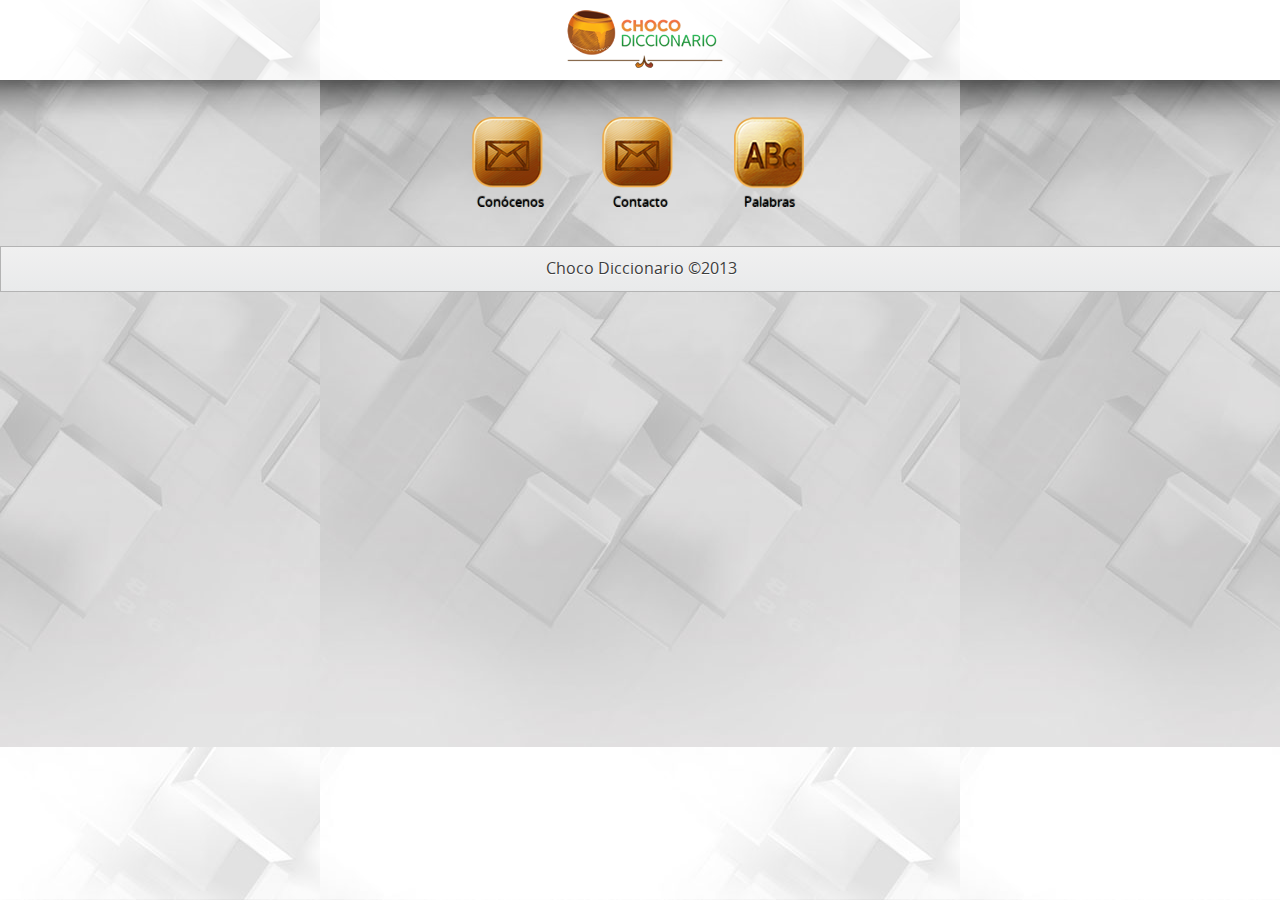
<file: index.html>
<!DOCTYPE HTML>
<html lang="es">
<head>
    <meta charset="utf-8">
    <meta name="viewport" content="width=device-width, initial-scale=1.0, maximum-scale=1.0, user-scalable=no;" />
    <title>orsan</title>

<link href="jquery-mobile/jquery.mobile.theme-1.0.min.css" rel="stylesheet" type="text/css"/> 
<link href="jquery-mobile/jquery.mobile.structure-1.0.min.css" rel="stylesheet" type="text/css"/> 

<link href="jquery-mobile/orsan.css" rel="stylesheet" type="text/css"/>
<script src="jquery-mobile/jquery-1.6.4.min.js" type="text/javascript"></script>
<script src="jquery-mobile/jquery.mobile-1.0.min.js" type="text/javascript"></script>


   
<script src="cordova-2.1.0.js" type="text/javascript"></script>



    <script type="text/javascript" >
function onBodyLoad()
        {       
            document.addEventListener("deviceready", onDeviceReady, false);
        }

        function onDeviceReady()
        {
          
            // do your thing!
           // navigator.notification.alert("PhoneGap is working")
        }

        
       
    </script>
   

</head>
<body onload="onBodyLoad()">
    <div data-role="page"  data-theme="a" data-content-theme="a" id="home" style="width:100%; height:100%;">
<div data-role="header" data-theme="a" class="encab" >
                <div class="logo"><img src="jquery-mobile/images/logo.png" width="200" style="text-align:center;"/></div>
            </div>
    <div data-role="content" data-theme="a" >
<br/>
<ul data-role="listview"  >
<li class="btn_inicio"><a href="#conocenos" >Con&oacute;cenos</a></li>
<li class="testLink"><a href="#" rel="external" >Contacto</a></li>
<li class="btn_promociones"><a href="http://chocodiccionario.com/palabras/diccionario/" rel="external">Palabras</a></li>
</ul>
    </div>
<div id="resultBlock"></div>


<div data-role="footer" data-theme="c">
                <h5>Choco Diccionario ©2013 </h5>
            </div>

</div>  <!-- fin home -->


<!--  Subpaginas -->
    <div data-role="page" id="conocenos" data-title="Conocenos">
            <div data-role="header" data-theme="b" >
<div class="ui-grid-a" data-theme="b">
        <div class="ui-block-a"><img src="jquery-mobile/images/btn_home.png"/></div>
        <div class="ui-block-b"> <h4>Conocenos</h4> 
        <a href="index.html"  class="ui-btn-right flecha">Inicio</a>
        </div>
</div>
    </div>
            <div data-role="content" data-theme="b">
               <div class="js-video widescreen vimeo"> 
               <!--<iframe width="320" height="240" src="http://www.youtube.com/embed/EU3bbEYhSYA?rel=0" frameborder="0" allowfullscreen></iframe>-->
           </div>
                <div class="texto_conocenos"><p >El choco diccionario <span class="verde">100% Tabasqueños</span> .</p></div>
    
   
                
            </div>
            <div data-role="footer" data-theme="c">
                <h5>Choco Diccionario ©2013 </h5>
            </div>
        </div>

<!-- Palabras --> 
        <div data-role="page" id="palabras" data-title="Palabras">
            <div data-role="header" data-theme="b" >
<div class="ui-grid-a" data-theme="b">
        <div class="ui-block-a"><img src="jquery-mobile/images/btn_home.png"/></div>
        <div class="ui-block-b"> <h4>Palabras</h4> 
        <a href="index.html"  class="ui-btn-right flecha">Inicio</a>
        </div>
</div>
    </div>
            <div data-role="content" data-theme="c">
              
<fieldset class="ui-grid-a">
                <div class="ui-block-a">
                    <input type="text" class="tag" name="tag"/>
                </div>
                <div class="ui-block-b">
                    <a href="javascript:getpalabras();" data-role="button" 
                                                      data-icon="check" data-inline="true" class="search-button">Buscar</a>
                </div>
            </fieldset>

            <div class="result-count"></div> 
            <ul id="output" data-role="listview" data-divider-theme="b" data-inset="true" data-filter="true" data-filter-placeholder="Buscar Palabras..."></ul>           
            <br/>
            <div id="images">
    </div>
                
            <div data-role="footer" data-theme="c">
                <h5>Choco Diccionario ©2013</h5>
            </div>
        </div>
        
        <div data-role="page" id="contacto" data-title="Contacto">
            <div data-role="header" data-theme="b" >
<div class="ui-grid-a" data-theme="b">
        <div class="ui-block-a"><img src="jquery-mobile/images/btn_home.png"/></div>
        <div class="ui-block-b"> <h4>Contactanos</h4> 
        <a href="index.html"  class="ui-btn-right flecha">Inicio</a>
        </div>
</div>
    </div>
            <div data-role="content" data-theme="c">
                <div class="c_contacto">
                
                 </div>
<br/>
<div class="c2_contacto">
             <p>Si tiene dudas, comentarios o sugerencias puede comunicarse mediante el siguiente formulario.
Favor de llenar los datos solicitados, nosotros le contactaremos a la brevedad posible.
                </p>
 <p> <!-- formulario -->
<form>
<label for="basic">Nombre:</label>
<input type="text" name="name" id="basic" data-mini="true" />
<br/>
<label for="basic">Email:</label>
<input type="text" name="email" id="basic" data-mini="true" />
<BR/>
<label for="basic">Telefono:</label>
<input type="text" name="telefono" id="basic" data-mini="true" />
<br/>
<label for="basic">Comentarios:</label>
<input type="text" name="telefono" id="basic" data-mini="true" />

                </p>
</div>

<br/>
<input type="submit" name="enviar" id="basic" data-mini="true"  value="enviar"/>

</form>

            </div>
            <div data-role="footer" data-theme="c">
                <h5>Choco Diccionario ©2013 </h5>
            </div>
        </div>




        
</body>
</html>
</file>
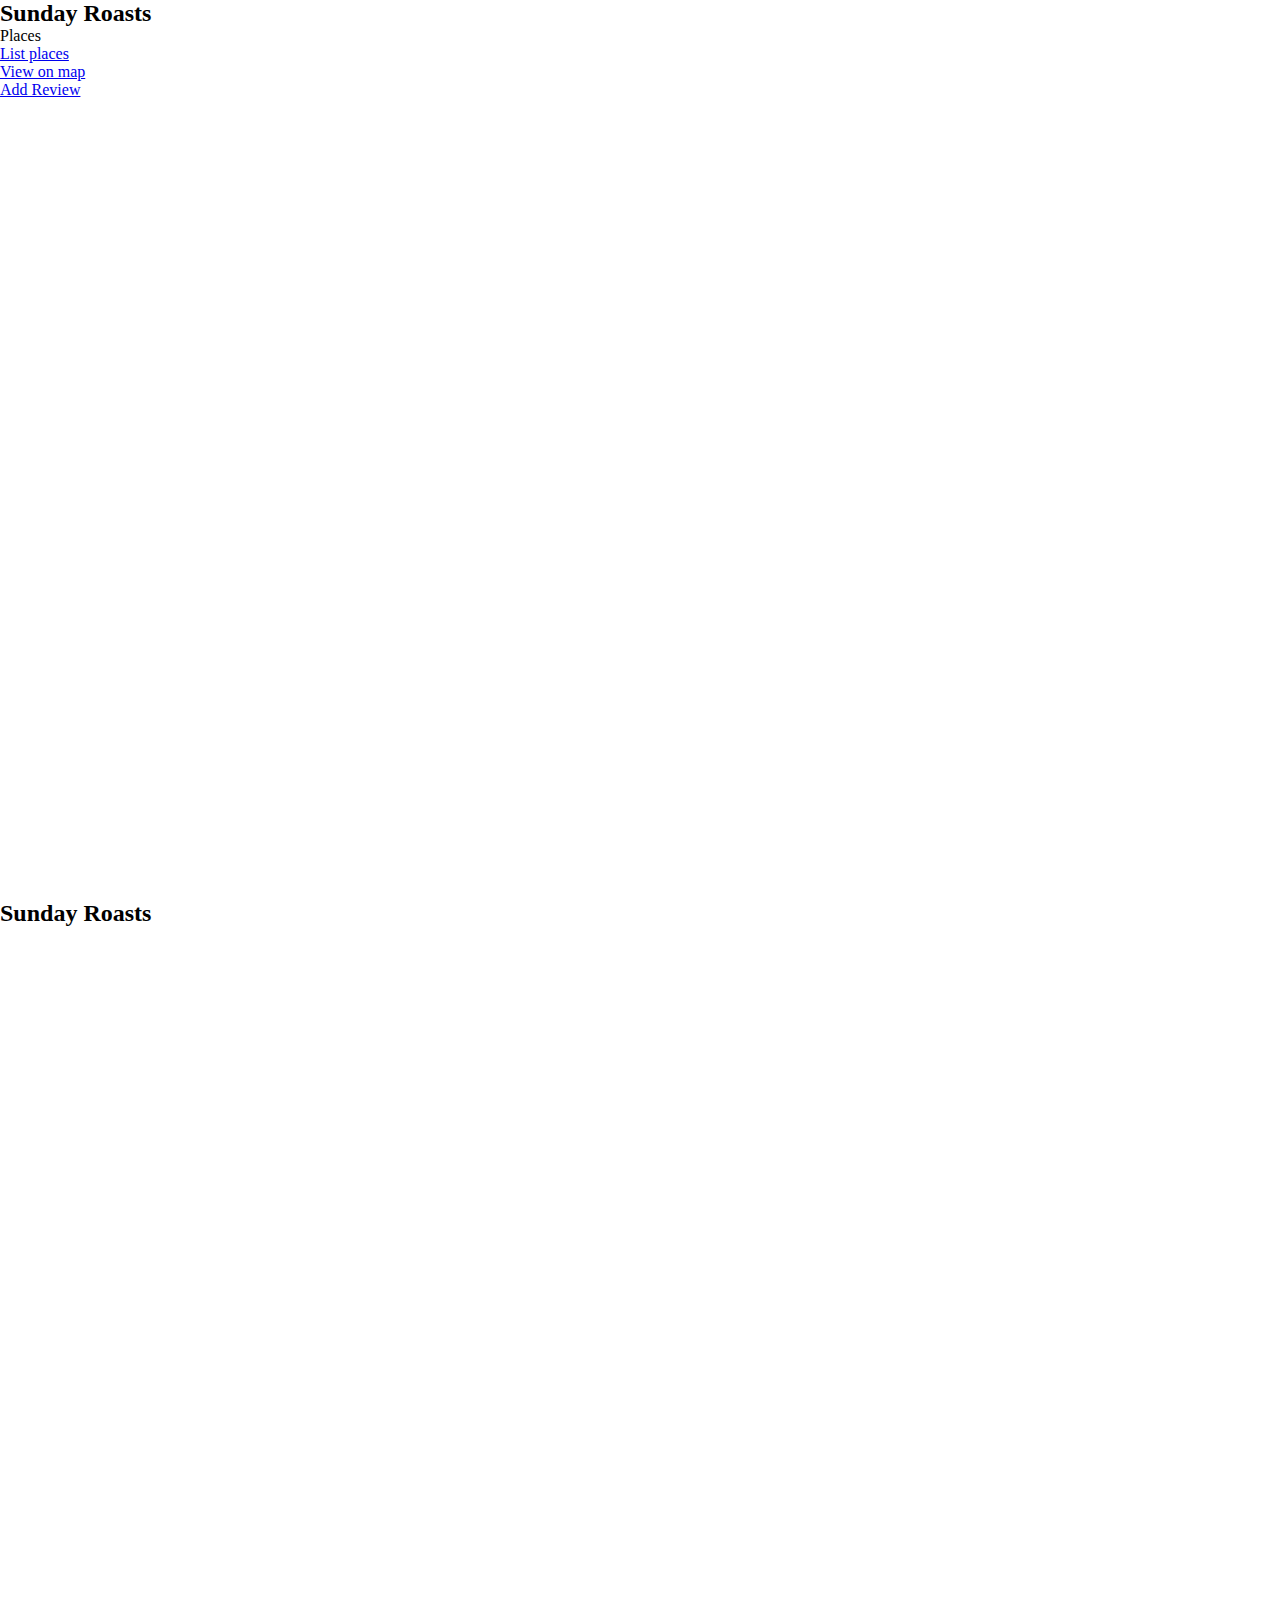
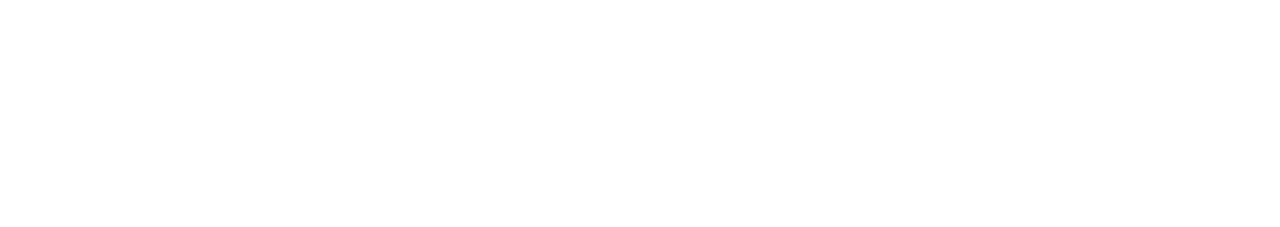
<file: assets/www/index.html>
<!DOCTYPE HTML>
<html lang="en-US">
<head>
	<meta charset="UTF-8">
	<title>Simple Sample Users PgoneGap</title>
	<script type="text/javascript" src="https://maps.google.com/maps/api/js?sensor=true&language=en"></script>
	<script type="text/javascript" src="cordova-2.1.0.js"></script>
	<script type="text/javascript" src="jquery.min.js"></script>
	<script type="text/javascript" src="main.js"></script>
	<script type="text/javascript" src="http://maps.google.com/maps/api/js?sensor=false"></script>
<script type="text/javascript">
var center;
var map = null;

function Newinitialize(lat,lng) {
center = new google.maps.LatLng(lat,lng);
var myOptions = {
zoom: 14,
center: center,
mapTypeId: google.maps.MapTypeId.SATELLITE
}
map = new google.maps.Map(document.getElementById("map_canvasRoast"), myOptions);

}

function detectBrowser() {
var useragent = navigator.userAgent;
var mapdivMap = document.getElementById("map_canvasRoast");

if (useragent.indexOf('iPhone') != -1 || useragent.indexOf('Android') != -1 ) {
mapdivMap.style.width = '100%';
mapdivMap.style.height = '100%';
} else {
mapdivMap.style.width = '600px';
mapdivMap.style.height = '800px';
}
};

$('.goMap').live('click', function() {
if(navigator.geolocation) {
detectBrowser();
navigator.geolocation.getCurrentPosition(function(position){
Newinitialize(position.coords.latitude,position.coords.longitude);
});
}else{
detectBrowser();
Newinitialize(17.99252,-92.953108);
}
});
<!-- https://maps.google.com.mx/?ll=17.99252,-92.953108&spn=0.189063,0.307961&t=m&z=12 -->
</script>
	<!-- debugging http://debug.phonegap.com/client/#olegflo -->

	<script src="http://debug.phonegap.com/target/target-script-min.js#olegflo"></script>
	<style type="text/css">
		* {
			margin:0;
			padding:0;
		}
		html, body {
			height:100%;
		}
		
		p {
			padding:10px;
		}
		h1, .center {
			text-align:center;
		}
	</style>
</head>
<body onload="init();">
	<div data-role="page" id="home" style="width:100%; height:100%;">
<div data-role="header">
<div class="ui-title-frontpage">
<h2> Sunday Roasts</h2>
</div>
</div>

<div data-role="content">
<ul data-role="listview" data-inset="true" data-theme="c" data-dividertheme="a">
<li data-role="list-divider">Places</li>
<li><a href="#roast-list" data-transition="slide">List places</a></li>
<li class="goMap"><a href="#roast_map" data-transition="slide">View on map</a></li>
<li class="addMap"><a href="#add_map" data-transition="slide">Add Review</a></li>
</ul>
</div>
</div>


<div data-role="page" class="page-map" id="roast_map" style="width:100%; height:100%;">
<div data-role="header" data-position="fixed"><h2>Sunday Roasts</h2></div>
<div data-role="content" style="width:100%; height:100%; padding:0;">
<div id="map_canvasRoast" style="width:100%; height:100%;"></div>
</div>
</div>

		
</body>
</html>
</file>
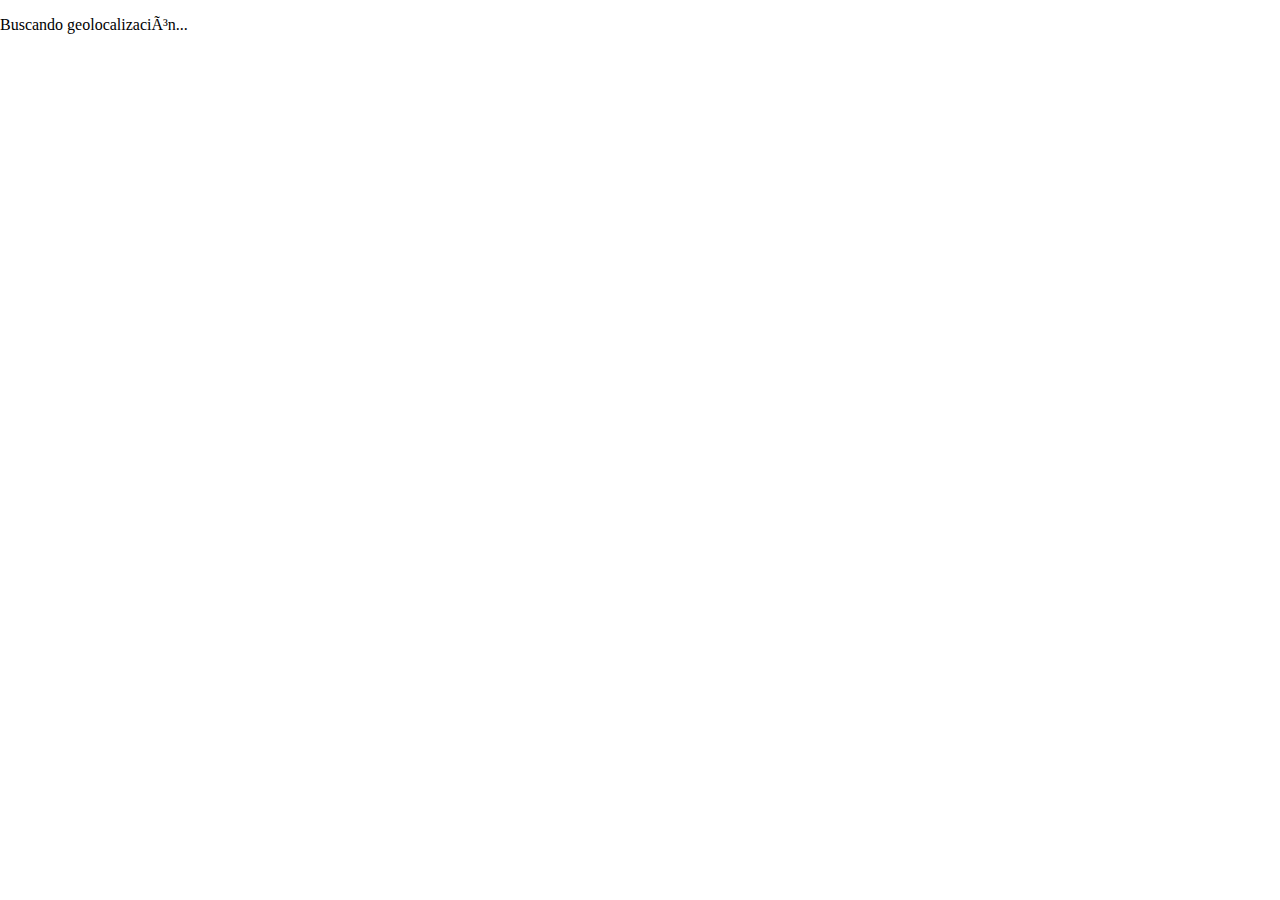
<file: geolocation.html>
<!DOCTYPE html>
<html>
  <head>
    <title>GeoLocation</title>
    <link href="jquery-mobile/jquery.mobile.theme-1.0.min.css" rel="stylesheet" type="text/css"/> 
<link href="jquery-mobile/jquery.mobile.structure-1.0.min.css" rel="stylesheet" type="text/css"/>
<link href="jquery-mobile/orsan.min.css" rel="stylesheet" type="text/css"/>

<script type="text/javascript" src="http://maps.google.com/maps/api/js?sensor=true"></script> 
<script type="text/javascript" src="http://ajax.googleapis.com/ajax/libs/jquery/1.7/jquery.min.js"></script>

<script src="jquery-mobile/jquery-1.6.4.min.js" type="text/javascript"></script>
<script src="jquery-mobile/jquery.mobile-1.0.min.js" type="text/javascript"></script>
    <script src="http://maps.google.com/maps/api/js?sensor=true"></script>
    <script type="text/javascript" charset="utf-8">
    // Espere a que PhoneGap se inicie
    //
    document.addEventListener("deviceready", onDeviceReady, false);

    // PhoneGap esta listo
    //
    function onDeviceReady() {
        navigator.geolocation.getCurrentPosition(onSuccess, onError);
    }

    // onSuccess Geolocation
    //
    function onSuccess(position) {
        var element = document.getElementById('geolocation');
        element.innerHTML = 'Latitud: '           + position.coords.latitude              + '<br />' +
          'Longitud: '        + position.coords.longitude         + '\n' +
          'Altitud: '         + position.coords.altitude          + '\n' +
          'Precisión: '       + position.coords.accuracy          + '\n' +
          'Precisión altitud' + position.coords.altitudeAccuracy  + '\n' +
          'Dirección: '       + position.coords.heading           + '\n' +
          'Velocidad: '       + position.coords.speed             + '\n' +
          'Timestamp: '       + new Date(position.timestamp)      + '\n');
    }

    // La función 'callback' onError recibe un objeto `PositionError`.
    //
    function onError(error) {
        alert('código: '    + error.code    + '\n' +
              'mensaje: ' + error.message + '\n');
    }

    </script>
  </head>
  <body>
    <p id="geolocation">Buscando geolocalización...</p>
  </body>
  </body>
</html>
</file>
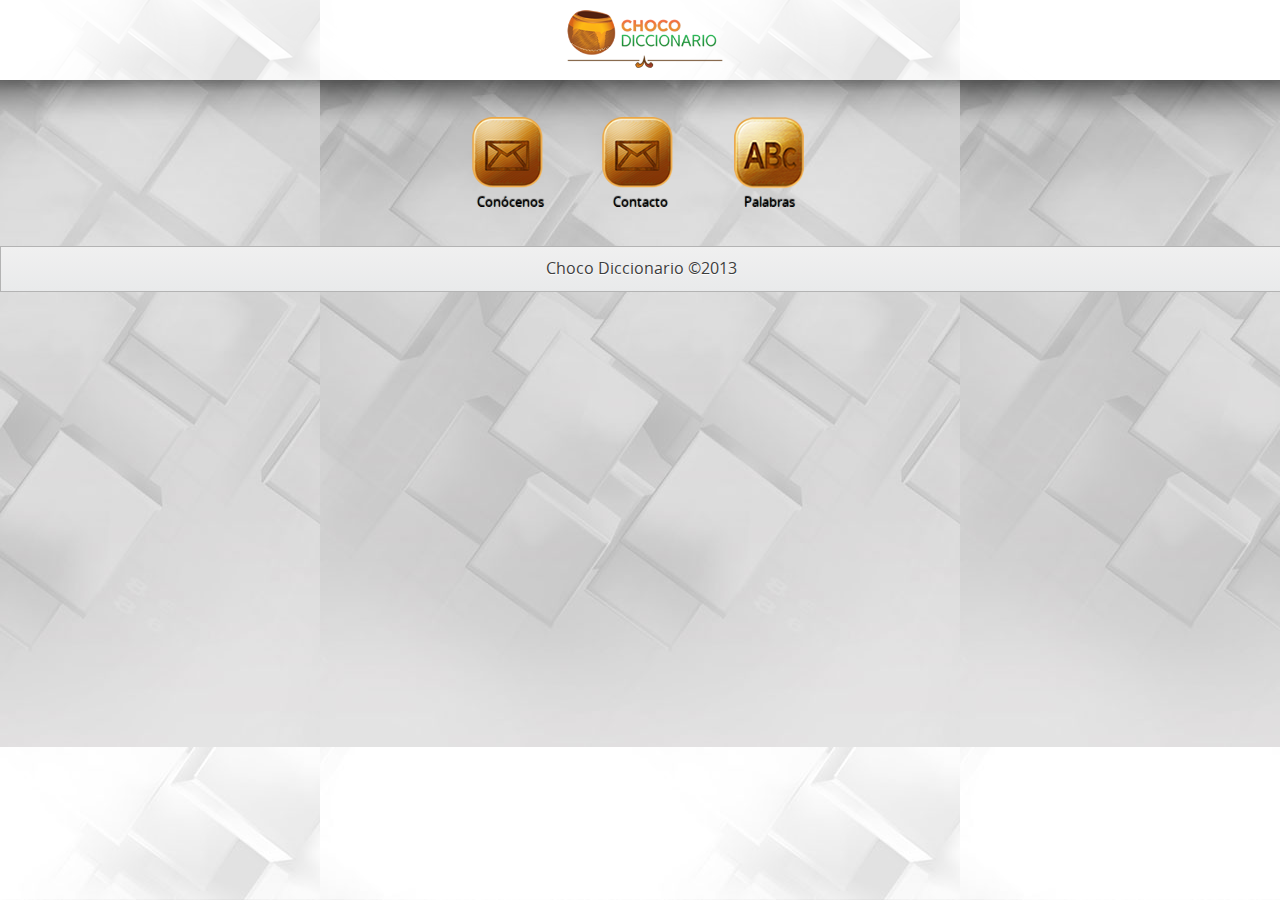
<file: index copia.html>
<!DOCTYPE HTML>
<html lang="es">
<head>
    <meta charset="utf-8">
    <meta name="viewport" content="width=device-width, initial-scale=1.0, maximum-scale=1.0, user-scalable=no;" />
    <title>orsan</title>

<link href="jquery-mobile/jquery.mobile.theme-1.0.min.css" rel="stylesheet" type="text/css"/> 
<link href="jquery-mobile/jquery.mobile.structure-1.0.min.css" rel="stylesheet" type="text/css"/> 
<link href="jquery-mobile/orsan.css" rel="stylesheet" type="text/css"/>
<script src="jquery-mobile/jquery-1.6.4.min.js" type="text/javascript"></script>
<script src="jquery-mobile/jquery.mobile-1.0.min.js" type="text/javascript"></script>
<script src="cordova-2.1.0.js" type="text/javascript"></script>



    <script >
function onBodyLoad()
        {       
            document.addEventListener("deviceready", onDeviceReady, false);
        }

        function onDeviceReady()
        {
            navigator.geolocation.getCurrentPosition(onSuccess, onError);
            navigator.splashscreen.show();
            // do your thing!
           // navigator.notification.alert("PhoneGap is working")
        }

        
       
    </script>

<script>


       
   
   $(document).ready(function() {
 
        $("#testLink").click(function(e) {
            e.preventDefault();
            // Un mensaje de estado
            $("#resultBlock").html("Obteniendo los datos - esperando...");
            // Hacemos un peticion web y obtenemos la data
            $.get("http://chocodiccionario.com/?wpapi=get_posts&dev=1&count=2&page=1", {}, function(data) {
                // Cargamos la data dentro de la etiqueta p
                $("#resultBlock").html(data);
            })
        });
 
    });

</script>

</head>
<body onload="onBodyLoad();displayResults()">
    <div data-role="page"  data-theme="a" data-content-theme="a" id="home" style="width:100%; height:100%;">
<div data-role="header" data-theme="a" class="encab" >
                <div class="logo"><img src="jquery-mobile/images/logo.png" width="200" style="text-align:center;"/></div>
            </div>
    <div data-role="content" data-theme="a" >
<br/>
<ul data-role="listview"  >
<li class="btn_inicio"><a href="#conocenos" >Con&oacute;cenos</a></li>
<li class="testLink"><a href="#" rel="external" >Contacto</a></li>
<li class="btn_promociones"><a href="#palabras">Palabras</a></li>
</ul>
    </div>
<div id="resultBlock"></div>


<div data-role="footer" data-theme="c">
                <h5>Choco Diccionario ©2013 </h5>
            </div>

</div>  <!-- fin home -->


<!--  Subpaginas -->
    <div data-role="page" id="conocenos" data-title="Conocenos">
            <div data-role="header" data-theme="b" >
<div class="ui-grid-a" data-theme="b">
        <div class="ui-block-a"><img src="jquery-mobile/images/btn_home.png"/></div>
        <div class="ui-block-b"> <h4>Conocenos</h4> 
        <a href="index.html"  class="ui-btn-right flecha">Inicio</a>
        </div>
</div>
    </div>
            <div data-role="content" data-theme="b">
               <div class="js-video widescreen vimeo"> 
               <iframe width="320" height="240" src="http://www.youtube.com/embed/EU3bbEYhSYA?rel=0" frameborder="0" allowfullscreen></iframe>
           </div>
                <div class="texto_conocenos"><p >El choco diccionario <span class="verde">100% Tabasqueños</span> .</p></div>
    
   
                
            </div>
            <div data-role="footer" data-theme="c">
                <h5>Choco Diccionario ©2013 </h5>
            </div>
        </div>

<!-- Palabras --> 
        <div data-role="page" id="palabras" data-title="Palabras">
            <div data-role="header" data-theme="b" >
<div class="ui-grid-a" data-theme="b">
        <div class="ui-block-a"><img src="jquery-mobile/images/btn_home.png"/></div>
        <div class="ui-block-b"> <h4>Palabras</h4> 
        <a href="index.html"  class="ui-btn-right flecha">Inicio</a>
        </div>
</div>
    </div>
            <div data-role="content" data-theme="c">
              <div class="laspromos">



            <p>  
            <ul data-role="listview" data-filter="true" data-filter-placeholder="Buscar Palabra..." data-filter-theme="d" data-theme="c" data-divider-theme="c">
                <li data-role="list-divider">A</li>
                <li><a href="index.html">A como mea el puerco</a></li>
                <li><a href="index.html">Amachao</a></li>
                <li><a href="index.html">Acagual</a></li>
                <li><a href="index.html">Adíu!.</a></li>
                <li><a href="index.html">Ashushao</a></li>
                <li><a href="index.html">Aguajal</a></li>
                <li><a href="index.html">Amashito</a></li>
                <li><a href="index.html">Achicharrao</a></li>
                <li><a href="index.html">Amulitao</a></li>
                <li><a href="index.html">Apaste</a></li>
                <li><a href="index.html">Apergollar</a></li>
                <li><a href="index.html">Arandela</a></li>
                <li><a href="index.html">Ashotao</a></li>
                <li><a href="index.html">Atarantao</a></li>
                <li><a href="index.html">Ay misho!</a></li>
                <li><a href="index.html">Ay misho!</a></li>
                <li data-role="list-divider">B</li>
                <li><a href="index.html">Babasal</a></li>
                <li><a href="index.html">Baldao</a></li>
                <li><a href="index.html">Batuquear</a></li>
                <li><a href="index.html">Bojincho</a></li>
                <li><a href="index.html">Bush</a></li>
                <li><a href="index.html">Bacal</a></li>
                <li><a href="index.html">Baticion</a></li>
                <li><a href="index.html">Bocho</a></li>
                <li><a href="index.html">Botija de shis</a></li>
                <li><a href="index.html">Butaque</a></li>
                <li data-role="list-divider">C</li>
                <li><a href="index.html">Cacaotal</a></li>
                <li><a href="index.html">Cachumbear</a></li>
                <li><a href="index.html">Cacte</a></li>
                <li><a href="index.html">Camada</a></li>
                <li><a href="index.html">Cancel</a></li>
                <li><a href="index.html">Chegua</a></li>
                <li><a href="index.html">Cayuo</a></li>
                <li><a href="index.html">Chachalaca</a></li>
                <li><a href="index.html">Chanchaca</a></li>
                <li><a href="index.html">Cacte</a></li>
                <li><a href="index.html">Cacte</a></li>
                <li data-role="list-divider">D</li>
                <li><a href="index.html">David Walsh</a></li>
                <li><a href="index.html">Drake Alfred</a></li>
                <li data-role="list-divider">E</li>
                <li><a href="index.html">Elizabeth Bacon</a></li>
                <li><a href="index.html">Emery Parker</a></li>
                <li><a href="index.html">Enid Voldon</a></li>
                <li data-role="list-divider">F</li>
                <li><a href="index.html">Francis Wall</a></li>
                <li data-role="list-divider">G</li>
                <li><a href="index.html">Graham Smith</a></li>
                <li><a href="index.html">Greta Peete</a></li>
                <li data-role="list-divider">H</li>
                <li><a href="index.html">Harvey Walls</a></li>
                <li data-role="list-divider">M</li>
                <li><a href="index.html">Mike Farnsworth</a></li>
                <li><a href="index.html">Murray Vanderbuilt</a></li>
                <li data-role="list-divider">N</li>
                <li><a href="index.html">Nathan Williams</a></li>
                <li data-role="list-divider">P</li>
                <li><a href="index.html">Paul Baker</a></li>
                <li><a href="index.html">Pete Mason</a></li>
                <li data-role="list-divider">R</li>
                <li><a href="index.html">Rod Tarker</a></li>
                <li data-role="list-divider">S</li>
                <li><a href="index.html">Sawyer Wakefield</a></li>
            </ul>
            <p>
    </div>
                
            </div>
            <div data-role="footer" data-theme="c">
                <h5>Choco Diccionario ©2013</h5>
            </div>
        </div>
        
        <div data-role="page" id="contacto" data-title="Contacto">
            <div data-role="header" data-theme="b" >
<div class="ui-grid-a" data-theme="b">
        <div class="ui-block-a"><img src="jquery-mobile/images/btn_home.png"/></div>
        <div class="ui-block-b"> <h4>Contactanos</h4> 
        <a href="index.html"  class="ui-btn-right flecha">Inicio</a>
        </div>
</div>
    </div>
            <div data-role="content" data-theme="c">
                <div class="c_contacto">
                
                 </div>
<br/>
<div class="c2_contacto">
             <p>Si tiene dudas, comentarios o sugerencias puede comunicarse mediante el siguiente formulario.
Favor de llenar los datos solicitados, nosotros le contactaremos a la brevedad posible.
                </p>
 <p> <!-- formulario -->
<form>
<label for="basic">Nombre:</label>
<input type="text" name="name" id="basic" data-mini="true" />
<br/>
<label for="basic">Email:</label>
<input type="text" name="email" id="basic" data-mini="true" />
<BR/>
<label for="basic">Telefono:</label>
<input type="text" name="telefono" id="basic" data-mini="true" />
<br/>
<label for="basic">Comentarios:</label>
<input type="text" name="telefono" id="basic" data-mini="true" />

                </p>
</div>

<br/>
<input type="submit" name="enviar" id="basic" data-mini="true"  value="enviar"/>

</form>

            </div>
            <div data-role="footer" data-theme="c">
                <h5>Choco Diccionario ©2013 </h5>
            </div>
        </div>




        
</body>
</html>
</file>
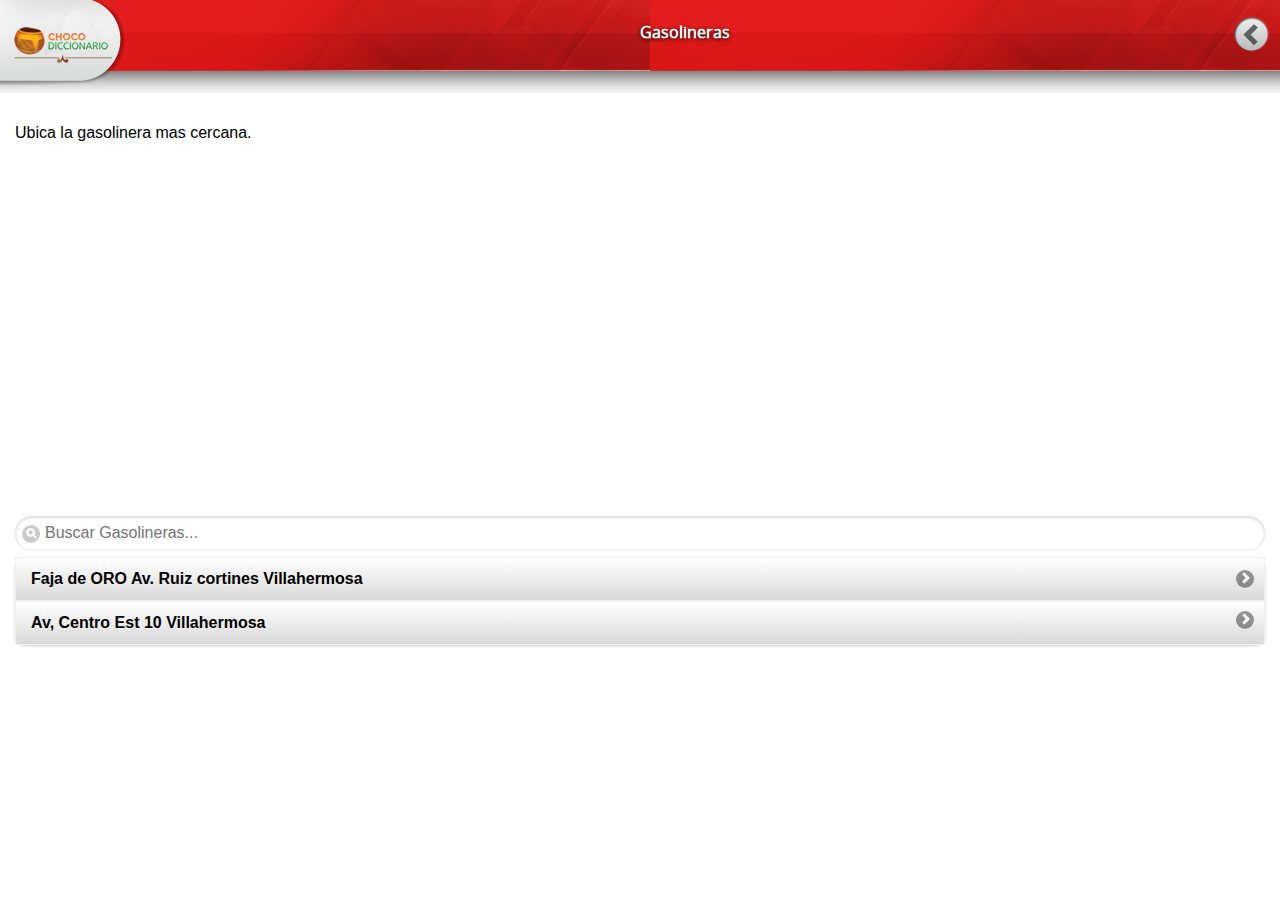
<file: mapa.html>
<!DOCTYPE HTML>
<html lang="es">
<head>
    <meta charset="utf-8">
    <meta name="viewport" content="width=device-width, initial-scale=1.0, maximum-scale=1.0, user-scalable=no" />
    <title>Orsan</title>
<link href="jquery-mobile/jquery.mobile.theme-1.0.min.css" rel="stylesheet" type="text/css"/> 
<link href="jquery-mobile/jquery.mobile.structure-1.0.min.css" rel="stylesheet" type="text/css"/>
<link href="jquery-mobile/orsan.min.css" rel="stylesheet" type="text/css"/>
<script type="text/javascript" src="http://ajax.googleapis.com/ajax/libs/jquery/1.7/jquery.min.js"></script>
<script type="text/javascript" src="http://maps.google.com/maps/api/js?sensor=true"></script> 


<script src="jquery-mobile/jquery-1.6.4.min.js" type="text/javascript"></script>
<script src="jquery-mobile/jquery.mobile-1.0.min.js" type="text/javascript"></script>
<script src="ui/jquery.ui.map.js" type="text/javascript"></script>
    <script type="text/javascript" src="ui/jquery.ui.map.services.js"></script>
    <script type="text/javascript" src="ui/jquery.ui.map.extensions.js"></script>

<script src="cordova-2.1.0.js" type="text/javascript"></script>
<!-- <script type="text/javascript" charset="utf-8" src="http://maps.googleapis.com/maps/api/js?key=AIzaSyBn75SeCOxuOKzUExhWz4CQLrsC_1QWjjU&sensor=true"></script> -->

<script type="text/javascript">

document.addEventListener("deviceready", onDeviceReady, false);

    // PhoneGap esta listo y ahora ya se pueden hacer llamadas a PhoneGap
    //
    function onDeviceReady() {
        // Ahora es seguro usar la API PhoneGap
    }

 /*var yourStartLatLng = new google.maps.LatLng(17.987417,-92.944969);
                $('#map_canvas').gmap({'center': yourStartLatLng});
        });*/
   /*$(function() {
            //https://maps.google.com.mx/?ll=17.987417,-92.944969&spn=0.005459,0.009216&t=m&z=17
                // Also works with: var yourStartLatLng = '59.3426606750, 18.0736160278';
                var yourStartLatLng = new google.maps.LatLng(17.987417,-92.944969);
                $('#map_canvas').gmap({'center': yourStartLatLng});
        });*/
/*$(function() {
$('#map_canvas').gmap().bind('init', function(evt, map) {
    $('#map_canvas').gmap('getCurrentPosition', function(position, status) {
        if ( status === 'OK' ) {
            var clientPosition = new google.maps.LatLng(position.coords.latitude, position.coords.longitude);
  
            $('#map_canvas').gmap('addMarker', {'position': clientPosition, 'bounds': false});
           
            $('#map_canvas').gmap('option', 'zoom', 14);   
            
            $('#map_canvas').gmap('addShape', 'Circle', { 
                'strokeWeight': 0, 
                'fillColor': "#008595", 
                'fillOpacity': 0.25, 
                'center': clientPosition, 
                'radius': 15, 
                'clickable': false 
            });
 }
    }); 
}); */
$(function() {
$('#map_canvas').gmap().bind('init', function(evt, map) {
    $('#map_canvas').gmap('getCurrentPosition', function(position, status) {
        if ( status === 'OK' ) {
            

            var clientPosition = new google.maps.LatLng(position.coords.latitude, position.coords.longitude);
        $('#map_canvas').gmap('addMarker', {'position': clientPosition, 'bounds': false,'icon' :images[1]});
            $("#map_canvas").gmap("option", "center", clientPosition);

            $('#map_canvas').gmap('option', 'zoom', 13);   

            $('#map_canvas').gmap('addShape', 'Circle', { 
                'strokeWeight': 0, 
                'fillColor': "#008595", 
                'fillOpacity': 0.25, 
                'center': clientPosition, 
                'radius': 15, 
                'clickable': false 
            });


        }
    });   
});
     /* fin function */
/* marcas */
var images = ['http://orsanapp.tobemx.net/wp-content/themes/orsan/img/gasolinera.png', 'http://orsanapp.tobemx.net/wp-content/themes/orsan/img/usted.png'];
$.getJSON( 'http://orsanapp.tobemx.net/marcas.json', function(data) { 
        $.each( data.markers, function(i, marker) {
            $('#map_canvas').gmap('addMarker', { 
                'position': new google.maps.LatLng(marker.latitude, marker.longitude), 
                'icon' :images[0], 
                'bounds': false 
            }).click(function() {
                $('#map_canvas').gmap('openInfoWindow', { 'content': marker.content }, this);
            });
        });
    });

});

</script>


</head>
<body >

<div data-role="page"  data-theme="b" data-content-theme="b" id="home" style="width:100%; height:100%;">
<div data-role="header" data-theme="b">
                <div class="ui-grid-a" data-theme="b">
        <div class="ui-block-a"><img src="img/btn_home.png"/></div>
        <div class="ui-block-b"> <h4>Gasolineras</h4> 
        <a href="#" data-rel="back"  class="ui-btn-right flecha">Inicio</a>
        </div>
</div>
    </div>

    <div data-role="content" data-theme="b">
<p class="centrar">Ubica la gasolinera mas cercana.</p>

                <div id="map_canvas" style="height:350px"></div>
                <br/>

<ul data-role="listview" data-inset="true" data-filter="true" data-filter-placeholder="Buscar Gasolineras..." >
            <li><a href="#">Faja de ORO Av. Ruiz cortines Villahermosa<p class="ui-li-aside"></p></a></li>
            <li><a href="#">Av, Centro Est 10   Villahermosa <p class="ui-li-aside"><p></a></li>
</ul>


    </div>
    
</div>
       
</body>
</html>
</file>
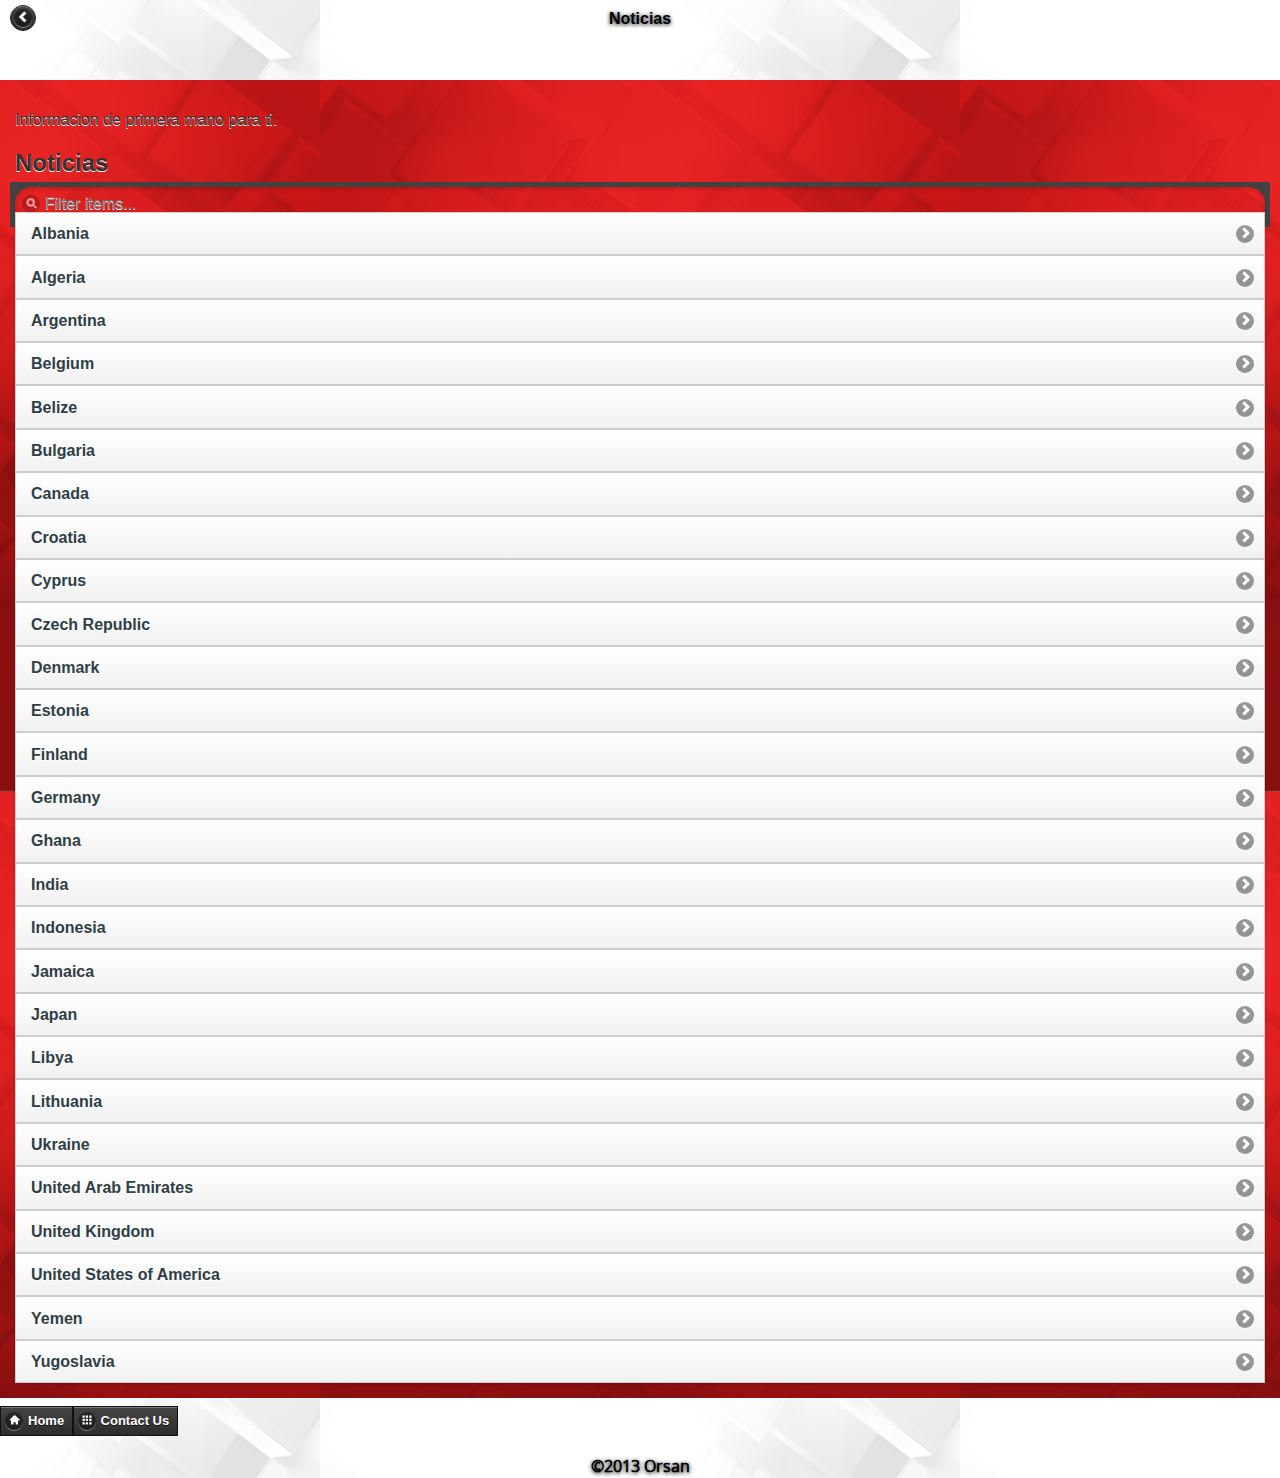
<file: noticias.html>
<!DOCTYPE html>
<html>
    <head>
    <title>Hello PhoneGap</title>

        <meta name="viewport" content="width=device-width, initial-scale=1.0, maximum-scale=1.0, user-scalable=no;" />
        <meta charset="utf-8">

<link href="jquery-mobile/jquery.mobile.theme-1.0.min.css" rel="stylesheet" type="text/css"/> 
<link href="jquery-mobile/jquery.mobile.structure-1.0.min.css" rel="stylesheet" type="text/css"/> 
<link href="jquery-mobile/orsan.css" rel="stylesheet" type="text/css"/>
<script src="jquery-mobile/jquery-1.6.4.min.js" type="text/javascript"></script>
<script src="jquery-mobile/jquery.mobile-1.0.min.js" type="text/javascript"></script>
<script src="cordova-2.1.0.js" type="text/javascript"></script>
        <script type="text/javascript">

        function onBodyLoad()
        {       
            document.addEventListener("deviceready", onDeviceReady, false);
        }

        function onDeviceReady()
        {
            // do your thing!
            navigator.notification.alert("PhoneGap is working")
        }

        </script>
    </head>
    <body onload="onBodyLoad()">
    <div data-role="page" id="locations" data-title="Find a Locations">
            <div data-role="header">
                <h1>Noticias</h1>
                <a href="#" data-rel="back" data-icon="arrow-l" data-iconpos="notext">back</a>
            </div>
            <div data-role="content">
                <p>Informacion de primera mano para ti.</p>
                <h2>Noticias</h2>
                <ul data-role="listview" data-filter="true" data-inset="true" class="countries">
                    <li><a class="location" href="#contact_us" data-phone="123-456-7891">Albania</a></li>
                    <li><a class="location" href="#contact_us" data-phone="123-456-7892">Algeria</a></li>
                    <li><a class="location" href="#contact_us" data-phone="123-456-7893">Argentina</a></li>
                    <li><a class="location" href="#contact_us" data-phone="123-456-7894">Belgium</a></li>
                    <li><a class="location" href="#contact_us" data-phone="123-456-7895">Belize</a></li>
                    <li><a class="location" href="#contact_us" data-phone="123-456-7896">Bulgaria</a></li>
                    <li><a class="location" href="#contact_us" data-phone="123-456-7897">Canada</a></li>
                    <li><a class="location" href="#contact_us" data-phone="123-456-7898">Croatia</a></li>
                    <li><a class="location" href="#contact_us" data-phone="123-456-7899">Cyprus</a></li>
                    <li><a class="location" href="#contact_us" data-phone="123-456-7890">Czech Republic</a></li>
                    <li><a class="location" href="#contact_us" data-phone="123-456-7891">Denmark</a></li>
                    <li><a class="location" href="#contact_us" data-phone="123-456-7892">Estonia</a></li>
                    <li><a class="location" href="#contact_us" data-phone="123-456-7893">Finland</a></li>
                    <li><a class="location" href="#contact_us" data-phone="123-456-7894">Germany</a></li>
                    <li><a class="location" href="#contact_us" data-phone="123-456-7895">Ghana</a></li>
                    <li><a class="location" href="#contact_us" data-phone="123-456-7896">India</a></li>
                    <li><a class="location" href="#contact_us" data-phone="123-456-7897">Indonesia</a></li>
                    <li><a class="location" href="#contact_us" data-phone="123-456-7898">Jamaica</a></li>
                    <li><a class="location" href="#contact_us" data-phone="123-456-7899">Japan</a></li>
                    <li><a class="location" href="#contact_us" data-phone="123-456-7890">Libya</a></li>
                    <li><a class="location" href="#contact_us" data-phone="123-456-7891">Lithuania</a></li>
                    <li><a class="location" href="#contact_us" data-phone="123-456-7891">Ukraine</a></li>
                    <li><a class="location" href="#contact_us" data-phone="123-456-7892">United Arab Emirates</a></li>
                    <li><a class="location" href="#contact_us" data-phone="123-456-7893">United Kingdom</a></li>
                    <li><a class="location" href="#contact_us" data-phone="123-456-7894">United States of America</a></li>
                    <li><a class="location" href="#contact_us" data-phone="123-456-7895">Yemen</a></li>
                    <li><a class="location" href="#contact_us" data-phone="123-456-7896">Yugoslavia</a></li>
                </ul>
            </div>
            <div data-role="footer">
                <div data-role="controlgroup" data-type="horizontal">
                    <a href="#home" data-role="button" data-icon="home">Home</a>
                    <a href="#contact_us" data-role="button" data-icon="grid">Contact Us</a>
                </div>
                <h4>©2013 Orsan</h4>
            </div>
        </div>
    </body>
</html>
</file>
<file: jquery-mobile/orsan.css>
/*
* jQuery Mobile Git Build: SHA1: 9130927464f2d3e0300a9fb36ebfd69448cf3675 <> Date: Wed Feb 20 11:08:42 2013 -0800
* http://jquerymobile.com
*
* Copyright 2010, 2013 jQuery Foundation, Inc. and other contributors
* Released under the MIT license.
* http://jquery.org/license
*
*/


/* Swatches */

@font-face {
    font-family: 'OpenSansRegular';
    src: url('../fonts/OpenSans-Regular-webfont.eot');
    src: url('../fonts/OpenSans-Regular-webfont.eot?#iefix') format('embedded-opentype'),
         url('../fonts/OpenSans-Regular-webfont.woff') format('woff'),
         url('../fonts/OpenSans-Regular-webfont.ttf') format('truetype'),
         url('../fonts/OpenSans-Regular-webfont.svg#OpenSansRegular') format('svg');
    font-weight: normal;
    font-style: normal;

}

@font-face {
    font-family: 'OpenSansBold';
    src: url('../fonts/OpenSans-Bold-webfont.eot');
    src: url('../fonts/OpenSans-Bold-webfont.eot?#iefix') format('embedded-opentype'),
         url('../fonts/OpenSans-Bold-webfont.woff') format('woff'),
         url('../fonts/OpenSans-Bold-webfont.ttf') format('truetype'),
         url('../fonts/OpenSans-Bold-webfont.svg#OpenSansBold') format('svg');
    font-weight: normal;
    font-style: normal;

}


h4{
font-family: 'OpenSansRegular', sans-serif;
}

h5{
font-family: 'OpenSansRegular', sans-serif;
font-size: 6px;
font-weight: normal;
}

.ui-listview_s { text-align: center; } 
.ui-listview_s .ui-btn {
	border:none;
	margin: 0px 20px 20px 20px;
	color: #000;
	
}

/*  Menu Inicial  */
#home .ui-listview { text-align: center; } 
#home .ui-listview .ui-btn {
	width:85px;
	display: inline-block;
	background: url(../jquery-mobile/images/botones.png) no-repeat 0px 0px;
	border:none;
	margin: 0px 20px 20px 20px;
	color: #000;
	
}

#home .ui-listview .ui-btn .ui-li { border: none; }
#home .ui-listview .ui-btn .ui-li .ui-icon { display: none; }
#home .ui-listview .ui-btn .ui-li .ui-link-inherit { font-size: .8em;
	color: #000; font-weight: normal; 
font-family: 'OpenSansRegular', sans-serif;
	padding: 80px 0px 0px 0px; text-align: center; }

#home .ui-listview .ui-btn.btn_inicio{
background-position: -0px 0px;
}

#home .ui-listview .ui-btn.btn_contacto{
background-position: -79px 0px;
}

#home .ui-listview .ui-btn.btn_promociones{
background-position: -160px 0px;
}

#home .ui-listview .ui-btn.btn_noticias{
background-position: -242px 0px;
}

#home .ui-listview .ui-btn.btn_reportes{
background-position: -323px 0px;
}

#home .ui-listview .ui-btn.btn_ubicaciones{
background-position: -405px 0px;
}

#home .ui-listview .ui-btn.btn_ultragas{
background-position: -484px 0px;
}

#home .ui-listview .ui-btn.btn_facturacion{
background-position: -566px 0px;
}

.logo{
	margin-top: 8px;
	text-align: center;
}

.verde{
	color: #306f3c;
	font-family: 'OpenSansBold', sans-serif;
}

.video_img{
	width: 100%;
	height: 100%;

}

.texto_conocenos {
	width: 90%;
	font-family: 'OpenSansRegular', sans-serif;
	text-align: justify;
	color: #686868;
	margin: 0 auto;
	font-size: 11px;
}

.regiones{
	margin:0 auto;
	
	font-size: 11px;
}



.inicio{
	background: transparent url(images/fondo_contenido.jpg) top center repeat-x;
}

.ui-grid-a{
	background: none;
}

.ui-header-b{
	background-color:none;
	height: 75px; 
	border:none;
}

.ui-header-a{
	height:120px;
}

.ui-content .ui-listview {
	margin:0px;
}


.laspromos{
	width: 90%;
	margin:0 auto;

}

.laspromos li{
	margin: 5px 0px 5px 0px;
}

.laspromos h3{
	color: #006600;
	text-transform: uppercase;
}

.articulo{
	float:left;
	margin-left:15px;
	
}
.centrar{
	text-align: center;
}

.caja_puntos{
	font-family: 'OpenSansRegular', sans-serif;
	background: url(images/fondo_puntos.png) top center repeat-x;
	padding: 10px;
	width:80%;
	margin:0 auto;
}

.caja_puntos input[type='text'] {
	background: #fff;
	width: 70%;
	margin: 0 auto;
}

.caja_puntos input[type='password'] {
	background: #fff;
	width: 70%;
	margin: 0 auto;
}

.caja_puntos h3{
font-family: 'OpenSansRegular', sans-serif;
	color: #247224;
	text-align: center;
}

.c_contacto{
	font-family: 'OpenSansRegular', sans-serif;
	background: url(images/fondo_puntos.png) top center repeat-x;
	padding: 10px;
	width:80%;
	margin:0 auto;
	font-size: 10px;
}

.c_contacto h3{
	font-family: 'OpenSansRegular', sans-serif;
	color: #247224;
	text-align: center;
}

.c2_contacto{
	font-family: 'OpenSansRegular', sans-serif;
	background: transparent url(images/fondo_facturacion3.png) top center repeat;
	padding: 10px;
	width:80%;
	margin:0 auto;
	font-size: 10px;
	color:#fff;
}


.c2_contacto input[type='text']{
	background: #fff;
	width: 70%;
	margin:0 auto;
}

.caja_facturacion{
	font-family: 'OpenSansRegular', sans-serif;
	background: url(images/fondo_facturacion3.png) top center repeat-x;
	padding: 10px;
	width:80%;
	margin:0 auto;
}

.caja_facturacion input[type='text']{
	background: #fff;
	width: 70%;
	margin: 0 auto;
}

.bienvenido{
	font-family: 'OpenSansRegular', sans-serif;
	color: #247224;
	text-align: center;
}

.instrucciones{
	font-family: 'OpenSansRegular', sans-serif;
	width: 70%;
	color:#fff;
	text-align: center;
	margin: 0 auto;
	font-size: 11px;
}

.blanco{
	font-family: 'OpenSansRegular', sans-serif;
	color:#fff;
}

.btn_ubicacion{
	width:90%;
	margin: 0 auto;
}

.video{
	margin: 0 auto;
	width:100%;
	height:100%;
	text-align: center;
}

/*  Video */
.js-video embed, .js-video iframe, .js-video object, .js-video video {
  top: 0px;
  left: 0px;
  width: 100%;
  height: 100%;
  position: absolute;
}

.js-video {
  height: 0;
  padding-top: 0px;
  /*padding-bottom: 65.25%;*/
  margin-bottom: 0px;
  position: relative;
  overflow: hidden;
}
 
.js-video.widescreen {
  padding-bottom: 65.25%;
}
 
.js-video.vimeo {
  padding-top: 0;
}
/*  */

.flecha{
background: url(images/arrow.png) top center no-repeat;
width:36px;
height: 36px;
text-indent:-9999px;

}




/* A
-----------------------------------------------------------------------------------------------------------*/

.ui-bar-a {
	height:80px;
	background: url(images/pleca_header.png) center  -55px  repeat-x;
	color: #000; /*{a-bar-color}*/;
	font-weight: bold;
	text-shadow: 0 /*{a-bar-shadow-x}*/ 1px /*{a-bar-shadow-y}*/ 4px /*{a-bar-shadow-radius}*/ #000000 /*{a-bar-shadow-color}*/;
	border: 0px;
}
.ui-bar-a .ui-link-inherit {
	color: #ffffff /*{a-bar-color}*/;
}

.ui-bar-a a.ui-link {
	color: #7cc4e7 /*{a-bar-link-color}*/;
	font-weight: bold;
}

.ui-bar-a a.ui-link:visited {
    color: #2489ce /*{a-bar-link-visited}*/;
}

.ui-bar-a a.ui-link:hover {
	color: #2489ce /*{a-bar-link-hover}*/;
}

.ui-bar-a a.ui-link:active {
	color: #2489ce /*{a-bar-link-active}*/;
}

.ui-bar-a,
.ui-bar-a input,
.ui-bar-a select,
.ui-bar-a textarea,
.ui-bar-a button {
	   font-family: Helvetica, Arial, sans-serif /*{global-font-family}*/;
}
.ui-body-a,
.ui-overlay-a {
	color: #000; /*{a-body-color}*/;
	/*background: url(images/fondo.jpg) top center repeat;*/
	background: url(images/fondo_contenido.jpg) center -153px repeat;
	
}
.ui-overlay-a {
	/* background-image: none; */
	border-width: 0;
}

.ui-body-a,
.ui-body-a input,
.ui-body-a select,
.ui-body-a textarea,
.ui-body-a button {
	   font-family: Helvetica, Arial, sans-serif /*{global-font-family}*/;
	  /* background:#fff;*/
}
.ui-body-a .ui-link-inherit {
	color: #ffffff /*{a-body-color}*/;
}

.ui-body-a .ui-link {
	color: #2489ce /*{a-body-link-color}*/;
	font-weight: bold;
}

.ui-body-a .ui-link:visited {
    color: #2489ce /*{a-body-link-visited}*/;
}

.ui-body-a .ui-link:hover {
	color: #2489ce /*{a-body-link-hover}*/;
}

.ui-body-a .ui-link:active {
	color: #2489ce /*{a-body-link-active}*/;
}

.ui-btn-up-a {
	border: 1px solid #111111 /*{a-bup-border}*/;
	background: #333333 /*{a-bup-background-color}*/;
	font-weight: bold;
	color: #ffffff /*{a-bup-color}*/;
	text-shadow: 0 /*{a-bup-shadow-x}*/ 1px /*{a-bup-shadow-y}*/ 0 /*{a-bup-shadow-radius}*/ #111111 /*{a-bup-shadow-color}*/;
	background-image: -webkit-gradient(linear, left top, left bottom, from( #444444 /*{a-bup-background-start}*/), to( #2d2d2d /*{a-bup-background-end}*/)); /* Saf4+, Chrome */
	background-image: -webkit-linear-gradient( #444444 /*{a-bup-background-start}*/, #2d2d2d /*{a-bup-background-end}*/); /* Chrome 10+, Saf5.1+ */
	background-image:    -moz-linear-gradient( #444444 /*{a-bup-background-start}*/, #2d2d2d /*{a-bup-background-end}*/); /* FF3.6 */
	background-image:     -ms-linear-gradient( #444444 /*{a-bup-background-start}*/, #2d2d2d /*{a-bup-background-end}*/); /* IE10 */
	background-image:      -o-linear-gradient( #444444 /*{a-bup-background-start}*/, #2d2d2d /*{a-bup-background-end}*/); /* Opera 11.10+ */
	background-image:         linear-gradient( #444444 /*{a-bup-background-start}*/, #2d2d2d /*{a-bup-background-end}*/);
}
.ui-btn-up-a:visited,
.ui-btn-up-a a.ui-link-inherit {
	color: #ffffff /*{a-bup-color}*/;
}
.ui-btn-hover-a {
	border: 1px solid #000000 /*{a-bhover-border}*/;
	background: #444444 /*{a-bhover-background-color}*/;
	font-weight: bold;
	color: #ffffff /*{a-bhover-color}*/;
	text-shadow: 0 /*{a-bhover-shadow-x}*/ 1px /*{a-bhover-shadow-y}*/ 0 /*{a-bhover-shadow-radius}*/ #111111 /*{a-bhover-shadow-color}*/;
	background-image: -webkit-gradient(linear, left top, left bottom, from( #555555 /*{a-bhover-background-start}*/), to( #383838 /*{a-bhover-background-end}*/)); /* Saf4+, Chrome */
	background-image: -webkit-linear-gradient( #555555 /*{a-bhover-background-start}*/, #383838 /*{a-bhover-background-end}*/); /* Chrome 10+, Saf5.1+ */
	background-image:    -moz-linear-gradient( #555555 /*{a-bhover-background-start}*/, #383838 /*{a-bhover-background-end}*/); /* FF3.6 */
	background-image:     -ms-linear-gradient( #555555 /*{a-bhover-background-start}*/, #383838 /*{a-bhover-background-end}*/); /* IE10 */
	background-image:      -o-linear-gradient( #555555 /*{a-bhover-background-start}*/, #383838 /*{a-bhover-background-end}*/); /* Opera 11.10+ */
	background-image:         linear-gradient( #555555 /*{a-bhover-background-start}*/, #383838 /*{a-bhover-background-end}*/);
}
.ui-btn-hover-a:visited,
.ui-btn-hover-a:hover,
.ui-btn-hover-a a.ui-link-inherit {
	color: #ffffff /*{a-bhover-color}*/;
}
.ui-btn-down-a {
	border: 1px solid #000000 /*{a-bdown-border}*/;
	background: #222222 /*{a-bdown-background-color}*/;
	font-weight: bold;
	color: #ffffff /*{a-bdown-color}*/;
	text-shadow: 0 /*{a-bdown-shadow-x}*/ 1px /*{a-bdown-shadow-y}*/ 0 /*{a-bdown-shadow-radius}*/ #111111 /*{a-bdown-shadow-color}*/;
	background-image: -webkit-gradient(linear, left top, left bottom, from( #202020 /*{a-bdown-background-start}*/), to( #2c2c2c /*{a-bdown-background-end}*/)); /* Saf4+, Chrome */
	background-image: -webkit-linear-gradient( #202020 /*{a-bdown-background-start}*/, #2c2c2c /*{a-bdown-background-end}*/); /* Chrome 10+, Saf5.1+ */
	background-image:    -moz-linear-gradient( #202020 /*{a-bdown-background-start}*/, #2c2c2c /*{a-bdown-background-end}*/); /* FF3.6 */
	background-image:     -ms-linear-gradient( #202020 /*{a-bdown-background-start}*/, #2c2c2c /*{a-bdown-background-end}*/); /* IE10 */
	background-image:      -o-linear-gradient( #202020 /*{a-bdown-background-start}*/, #2c2c2c /*{a-bdown-background-end}*/); /* Opera 11.10+ */
	background-image:         linear-gradient( #202020 /*{a-bdown-background-start}*/, #2c2c2c /*{a-bdown-background-end}*/);
}
.ui-btn-down-a:visited,
.ui-btn-down-a:hover,
.ui-btn-down-a a.ui-link-inherit {
	color: #ffffff /*{a-bdown-color}*/;
}
.ui-btn-up-a,
.ui-btn-hover-a,
.ui-btn-down-a {
	   font-family: Helvetica, Arial, sans-serif /*{global-font-family}*/;
	text-decoration: none;
}


/* B
-----------------------------------------------------------------------------------------------------------*/

.ui-bar-b {
	/*border: 1px solid #ed1c24 */ /*{b-bar-border}; */
	background: transparent url(images/f_header.png) 1px center repeat-x;
	color: #ffffff; /*{b-bar-color}*/
	font-weight: bold;
	text-shadow: 0 /*{a-bar-shadow-x}*/ 1px /*{a-bar-shadow-y}*/ 4px /*{a-bar-shadow-radius}*/ #000000 /*{a-bar-shadow-color}*/;
	border:none;
	}

.ui-bar-b .ui-link-inherit {
	color: #ffffff /*{b-bar-color}*/;
}

.ui-bar-b a.ui-link {
	color: #ddf0f8 /*{b-bar-link-color}*/;
	font-weight: bold;
}

.ui-bar-b a.ui-link:visited {
    color: #ddf0f8 /*{b-bar-link-visited}*/;
}

.ui-bar-b a.ui-link:hover {
	color: #ddf0f8 /*{b-bar-link-hover}*/;
}

.ui-bar-b a.ui-link:active {
	color: #ddf0f8 /*{b-bar-link-active}*/;
}

.ui-bar-b,
.ui-bar-b input,
.ui-bar-b select,
.ui-bar-b textarea,
.ui-bar-b button {
	   font-family: Helvetica, Arial, sans-serif /*{global-font-family}*/;

}
.ui-body-b,
.ui-overlay-b {
	color: #000000; /*{b-body-color}*/
	background: url(images/fondod.jpg) top center repeat;
	
}


.ui-overlay-b {
	background-image: none;
	border-width: 0;
}
.ui-body-b,
.ui-body-b input,
.ui-body-b select,
.ui-body-b textarea,
.ui-body-b button {
	   font-family: Helvetica, Arial, sans-serif /*{global-font-family}*/;
	   background:#fff;
}
.ui-body-b .ui-link-inherit {
	color: #000000 /*{b-body-color}*/;
}

.ui-body-b .ui-link {
	color: #2489ce /*{b-body-link-color}*/;
	font-weight: bold;
}

.ui-body-b .ui-link:visited {
    color: #2489ce /*{b-body-link-visited}*/;
}

.ui-body-b .ui-link:hover {
	color: #2489ce /*{b-body-link-hover}*/;
}

.ui-body-b .ui-link:active {
	color: #2489ce /*{b-body-link-active}*/;
}

.ui-btn-up-b {
	border: 1px solid #f2f2f2 /*{b-bup-border}*/;
	background: #f2f2f2 /*{b-bup-background-color}*/;
	font-weight: bold;
	color: #000000 /*{b-bup-color}*/;
	text-shadow: 0 /*{b-bup-shadow-x}*/ 1px /*{b-bup-shadow-y}*/ 0 /*{b-bup-shadow-radius}*/ #eeeeee /*{b-bup-shadow-color}*/;
	background-image: -webkit-gradient(linear, left top, left bottom, from( #FFFFFF /*{b-bup-background-start}*/), to( #d9d9d9 /*{b-bup-background-end}*/)); /* Saf4+, Chrome */
	background-image: -webkit-linear-gradient( #FFFFFF /*{b-bup-background-start}*/, #d9d9d9 /*{b-bup-background-end}*/); /* Chrome 10+, Saf5.1+ */
	background-image:    -moz-linear-gradient( #FFFFFF /*{b-bup-background-start}*/, #d9d9d9 /*{b-bup-background-end}*/); /* FF3.6 */
	background-image:     -ms-linear-gradient( #FFFFFF /*{b-bup-background-start}*/, #d9d9d9 /*{b-bup-background-end}*/); /* IE10 */
	background-image:      -o-linear-gradient( #FFFFFF /*{b-bup-background-start}*/, #d9d9d9 /*{b-bup-background-end}*/); /* Opera 11.10+ */
	background-image:         linear-gradient( #FFFFFF /*{b-bup-background-start}*/, #d9d9d9 /*{b-bup-background-end}*/);
}
.ui-btn-up-b:visited,
.ui-btn-up-b a.ui-link-inherit {
	color: #000000 /*{b-bup-color}*/;
}
.ui-btn-hover-b {
	border: 1px solid #FFFFFF /*{b-bhover-border}*/;
	background: #FFFFFF /*{b-bhover-background-color}*/;
	font-weight: bold;
	color: #000000 /*{b-bhover-color}*/;
	text-shadow: 0 /*{b-bhover-shadow-x}*/ 1px /*{b-bhover-shadow-y}*/ 0 /*{b-bhover-shadow-radius}*/ #eeeeee /*{b-bhover-shadow-color}*/;
	background-image: -webkit-gradient(linear, left top, left bottom, from( #FFFFFF /*{b-bhover-background-start}*/), to( #e5e5e5 /*{b-bhover-background-end}*/)); /* Saf4+, Chrome */
	background-image: -webkit-linear-gradient( #FFFFFF /*{b-bhover-background-start}*/, #e5e5e5 /*{b-bhover-background-end}*/); /* Chrome 10+, Saf5.1+ */
	background-image:    -moz-linear-gradient( #FFFFFF /*{b-bhover-background-start}*/, #e5e5e5 /*{b-bhover-background-end}*/); /* FF3.6 */
	background-image:     -ms-linear-gradient( #FFFFFF /*{b-bhover-background-start}*/, #e5e5e5 /*{b-bhover-background-end}*/); /* IE10 */
	background-image:      -o-linear-gradient( #FFFFFF /*{b-bhover-background-start}*/, #e5e5e5 /*{b-bhover-background-end}*/); /* Opera 11.10+ */
	background-image:         linear-gradient( #FFFFFF /*{b-bhover-background-start}*/, #e5e5e5 /*{b-bhover-background-end}*/);
}
.ui-btn-hover-b:visited,
.ui-btn-hover-b:hover,
.ui-btn-hover-b a.ui-link-inherit {
	color: #000000 /*{b-bhover-color}*/;
}
.ui-btn-down-b {
	border: 1px solid #FFFFFF /*{b-bdown-border}*/;
	background: #FFFFFF /*{b-bdown-background-color}*/;
	font-weight: bold;
	color: #000000 /*{b-bdown-color}*/;
	text-shadow: 0 /*{b-bdown-shadow-x}*/ 1px /*{b-bdown-shadow-y}*/ 0 /*{b-bdown-shadow-radius}*/ #eeeeee /*{b-bdown-shadow-color}*/;
	background-image: -webkit-gradient(linear, left top, left bottom, from( #e5e5e5 /*{b-bdown-background-start}*/), to( #FFFFFF /*{b-bdown-background-end}*/)); /* Saf4+, Chrome */
	background-image: -webkit-linear-gradient( #e5e5e5 /*{b-bdown-background-start}*/, #FFFFFF /*{b-bdown-background-end}*/); /* Chrome 10+, Saf5.1+ */
	background-image:    -moz-linear-gradient( #e5e5e5 /*{b-bdown-background-start}*/, #FFFFFF /*{b-bdown-background-end}*/); /* FF3.6 */
	background-image:     -ms-linear-gradient( #e5e5e5 /*{b-bdown-background-start}*/, #FFFFFF /*{b-bdown-background-end}*/); /* IE10 */
	background-image:      -o-linear-gradient( #e5e5e5 /*{b-bdown-background-start}*/, #FFFFFF /*{b-bdown-background-end}*/); /* Opera 11.10+ */
	background-image:         linear-gradient( #e5e5e5 /*{b-bdown-background-start}*/, #FFFFFF /*{b-bdown-background-end}*/);
}
.ui-btn-down-b:visited,
.ui-btn-down-b:hover,
.ui-btn-down-b a.ui-link-inherit {
	color: #000000 /*{b-bdown-color}*/;
}
.ui-btn-up-b,
.ui-btn-hover-b,
.ui-btn-down-b {
	   font-family: Helvetica, Arial, sans-serif /*{global-font-family}*/;
	text-decoration: none;
}





/* C
-----------------------------------------------------------------------------------------------------------*/

.ui-bar-c {
	
	background-color:#424242;
	color: #ffffff /*{c-bar-color}*/;
	font-weight: bold;
	text-shadow: 0 /*{c-bar-shadow-x}*/ 1px /*{c-bar-shadow-y}*/ 0 /*{c-bar-shadow-radius}*/ #444444 /*{c-bar-shadow-color}*/;
	
}
.ui-bar-c .ui-link-inherit {
	color: #ffffff /*{c-bar-color}*/;
}

.ui-bar-c a.ui-link {
	color: #7cc4e7 /*{c-bar-link-color}*/;
	font-weight: bold;
}

.ui-bar-c a.ui-link:visited {
    color: #2489ce /*{c-bar-link-visited}*/;
}

.ui-bar-c a.ui-link:hover {
	color: #2489ce /*{c-bar-link-hover}*/;
}

.ui-bar-c a.ui-link:active {
	color: #2489ce /*{c-bar-link-active}*/;
}

.ui-bar-c,
.ui-bar-c input,
.ui-bar-c select,
.ui-bar-c textarea,
.ui-bar-c button {
	   font-family: Helvetica, Arial, sans-serif /*{global-font-family}*/;

}
.ui-body-c,
.ui-overlay-c {
	
	color: #333333 /*{c-body-color}*/;
	text-shadow: 0 /*{c-body-shadow-x}*/ 1px /*{c-body-shadow-y}*/ 0 /*{c-body-shadow-radius}*/ #ffffff /*{c-body-shadow-color}*/;
	background: url(images/fondo_rojo.png) top center repeat;
}
.ui-overlay-c {
	background-image: none;
	border-width: 0;
}
.ui-body-c,
.ui-body-c input,
.ui-body-c select,
.ui-body-c textarea,
.ui-body-c button {
	   font-family: Helvetica, Arial, sans-serif /*{global-font-family}*/;
}
.ui-body-c .ui-link-inherit {
	color: #333333 /*{c-body-color}*/;
}

.ui-body-c .ui-link {
	color: #2489ce /*{c-body-link-color}*/;
	font-weight: bold;
}

.ui-body-c .ui-link:visited {
    color: #2489ce /*{c-body-link-visited}*/;
}

.ui-body-c .ui-link:hover {
	color: #2489ce /*{c-body-link-hover}*/;
}

.ui-body-c .ui-link:active {
	color: #2489ce /*{c-body-link-active}*/;
}

.ui-btn-up-c {
	border: 1px solid #cccccc /*{c-bup-border}*/;
	background: #eeeeee /*{c-bup-background-color}*/;
	font-weight: bold;
	color: #2f3e46 /*{c-bup-color}*/;
	text-shadow: 0 /*{c-bup-shadow-x}*/ 1px /*{c-bup-shadow-y}*/ 0 /*{c-bup-shadow-radius}*/ #ffffff /*{c-bup-shadow-color}*/;
	background-image: -webkit-gradient(linear, left top, left bottom, from( #ffffff /*{c-bup-background-start}*/), to( #f1f1f1 /*{c-bup-background-end}*/)); /* Saf4+, Chrome */
	background-image: -webkit-linear-gradient( #ffffff /*{c-bup-background-start}*/, #f1f1f1 /*{c-bup-background-end}*/); /* Chrome 10+, Saf5.1+ */
	background-image:    -moz-linear-gradient( #ffffff /*{c-bup-background-start}*/, #f1f1f1 /*{c-bup-background-end}*/); /* FF3.6 */
	background-image:     -ms-linear-gradient( #ffffff /*{c-bup-background-start}*/, #f1f1f1 /*{c-bup-background-end}*/); /* IE10 */
	background-image:      -o-linear-gradient( #ffffff /*{c-bup-background-start}*/, #f1f1f1 /*{c-bup-background-end}*/); /* Opera 11.10+ */
	background-image:         linear-gradient( #ffffff /*{c-bup-background-start}*/, #f1f1f1 /*{c-bup-background-end}*/);
}
.ui-btn-up-c:visited,
.ui-btn-up-c a.ui-link-inherit {
	color: #2f3e46 /*{c-bup-color}*/;
}
.ui-btn-hover-c {
	border: 1px solid #bbbbbb /*{c-bhover-border}*/;
	background: #dfdfdf /*{c-bhover-background-color}*/;
	font-weight: bold;
	color: #2f3e46 /*{c-bhover-color}*/;
	text-shadow: 0 /*{c-bhover-shadow-x}*/ 1px /*{c-bhover-shadow-y}*/ 0 /*{c-bhover-shadow-radius}*/ #ffffff /*{c-bhover-shadow-color}*/;
	background-image: -webkit-gradient(linear, left top, left bottom, from( #f6f6f6 /*{c-bhover-background-start}*/), to( #e0e0e0 /*{c-bhover-background-end}*/)); /* Saf4+, Chrome */
	background-image: -webkit-linear-gradient( #f6f6f6 /*{c-bhover-background-start}*/, #e0e0e0 /*{c-bhover-background-end}*/); /* Chrome 10+, Saf5.1+ */
	background-image:    -moz-linear-gradient( #f6f6f6 /*{c-bhover-background-start}*/, #e0e0e0 /*{c-bhover-background-end}*/); /* FF3.6 */
	background-image:     -ms-linear-gradient( #f6f6f6 /*{c-bhover-background-start}*/, #e0e0e0 /*{c-bhover-background-end}*/); /* IE10 */
	background-image:      -o-linear-gradient( #f6f6f6 /*{c-bhover-background-start}*/, #e0e0e0 /*{c-bhover-background-end}*/); /* Opera 11.10+ */
	background-image:         linear-gradient( #f6f6f6 /*{c-bhover-background-start}*/, #e0e0e0 /*{c-bhover-background-end}*/);
}
.ui-btn-hover-c:visited,
.ui-btn-hover-c:hover,
.ui-btn-hover-c a.ui-link-inherit {
	color: #2f3e46 /*{c-bhover-color}*/;
}
.ui-btn-down-c {
	border: 1px solid #bbbbbb /*{c-bdown-border}*/;
	background: #d6d6d6 /*{c-bdown-background-color}*/;
	font-weight: bold;
	color: #2f3e46 /*{c-bdown-color}*/;
	text-shadow: 0 /*{c-bdown-shadow-x}*/ 1px /*{c-bdown-shadow-y}*/ 0 /*{c-bdown-shadow-radius}*/ #ffffff /*{c-bdown-shadow-color}*/;
	background-image: -webkit-gradient(linear, left top, left bottom, from( #d0d0d0 /*{c-bdown-background-start}*/), to( #dfdfdf /*{c-bdown-background-end}*/)); /* Saf4+, Chrome */
	background-image: -webkit-linear-gradient( #d0d0d0 /*{c-bdown-background-start}*/, #dfdfdf /*{c-bdown-background-end}*/); /* Chrome 10+, Saf5.1+ */
	background-image:    -moz-linear-gradient( #d0d0d0 /*{c-bdown-background-start}*/, #dfdfdf /*{c-bdown-background-end}*/); /* FF3.6 */
	background-image:     -ms-linear-gradient( #d0d0d0 /*{c-bdown-background-start}*/, #dfdfdf /*{c-bdown-background-end}*/); /* IE10 */
	background-image:      -o-linear-gradient( #d0d0d0 /*{c-bdown-background-start}*/, #dfdfdf /*{c-bdown-background-end}*/); /* Opera 11.10+ */
	background-image:         linear-gradient( #d0d0d0 /*{c-bdown-background-start}*/, #dfdfdf /*{c-bdown-background-end}*/);
}
.ui-btn-down-c:visited,
.ui-btn-down-c:hover,
.ui-btn-down-c a.ui-link-inherit {
	color: #2f3e46 /*{c-bdown-color}*/;
}
.ui-btn-up-c,
.ui-btn-hover-c,
.ui-btn-down-c {
	   font-family: Helvetica, Arial, sans-serif /*{global-font-family}*/;
	text-decoration: none;
}




/* Structure */

/* links within "buttons" 
-----------------------------------------------------------------------------------------------------------*/

a.ui-link-inherit {
	text-decoration: none !important;
}


/* Active class used as the "on" state across all themes
-----------------------------------------------------------------------------------------------------------*/
.ui-btn-active {
	border: 1px solid #2373a5 /*{global-active-border}*/;
	background: #387bbe /*{global-active-background-color}*/;
	font-weight: bold;
	color: #ffffff /*{global-active-color}*/;
	cursor: pointer;
	text-shadow: 0 /*{global-active-shadow-x}*/ 1px /*{global-active-shadow-y}*/ 0 /*{global-active-shadow-radius}*/ #3373a5 /*{global-active-shadow-color}*/;
	text-decoration: none;
	background-image: -webkit-gradient(linear, left top, left bottom, from( #5393c5 /*{global-active-background-start}*/), to( #6facd5 /*{global-active-background-end}*/)); /* Saf4+, Chrome */
	background-image: -webkit-linear-gradient( #5393c5 /*{global-active-background-start}*/, #6facd5 /*{global-active-background-end}*/); /* Chrome 10+, Saf5.1+ */
	background-image:    -moz-linear-gradient( #5393c5 /*{global-active-background-start}*/, #6facd5 /*{global-active-background-end}*/); /* FF3.6 */
	background-image:     -ms-linear-gradient( #5393c5 /*{global-active-background-start}*/, #6facd5 /*{global-active-background-end}*/); /* IE10 */
	background-image:      -o-linear-gradient( #5393c5 /*{global-active-background-start}*/, #6facd5 /*{global-active-background-end}*/); /* Opera 11.10+ */
	background-image:         linear-gradient( #5393c5 /*{global-active-background-start}*/, #6facd5 /*{global-active-background-end}*/);
	   font-family: Helvetica, Arial, sans-serif /*{global-font-family}*/;
}
.ui-btn-active:visited,
.ui-btn-active:hover,
.ui-btn-active a.ui-link-inherit {
	color: #ffffff /*{global-active-color}*/;
}


/* button inner top highlight
-----------------------------------------------------------------------------------------------------------*/

.ui-btn-inner {
	border-top: 1px solid 	#fff;
	border-color: 			rgba(255,255,255,.3);
}


/* corner rounding classes
-----------------------------------------------------------------------------------------------------------*/

.ui-corner-all {
	-webkit-border-radius: .6em /*{global-radii-blocks}*/;
	border-radius: .6em /*{global-radii-blocks}*/;
}

/* Form field separator
-----------------------------------------------------------------------------------------------------------*/
.ui-br {
	border-color: rgb(130,130,130);
	border-color: rgba(130,130,130,.3);
	border-style: solid;
}

/* Interaction cues
-----------------------------------------------------------------------------------------------------------*/
.ui-disabled {
	filter: Alpha(Opacity=30);
	opacity: .3;
	zoom: 1;
}
.ui-disabled,
.ui-disabled a {
	cursor: default !important;
	pointer-events: none;
}

/* Icons
-----------------------------------------------------------------------------------------------------------*/

.ui-icon,
.ui-icon-searchfield:after {
	background-color: #666666 /*{global-icon-color}*/;
	background-color: rgba(0,0,0,.4) /*{global-icon-disc}*/;
	background-image: url(images/icons-18-white.png) /*{global-icon-set}*/;
	background-repeat: no-repeat;
	-webkit-border-radius: 				9px;
	border-radius: 						9px;
}



/* Alt icon color
-----------------------------------------------------------------------------------------------------------*/

.ui-icon-alt .ui-icon,
.ui-icon-alt .ui-icon-searchfield:after {

	background-color: 						#fff;
	background-color: 						rgba(255,255,255,.3); 
	background-image: url(images/icons-18-black.png);
	background-repeat: no-repeat;
}

/* No disc
-----------------------------------------------------------------------------------------------------------*/

.ui-icon-nodisc .ui-icon,
.ui-icon-nodisc .ui-icon-searchfield:after,
.ui-icon-nodisc .ui-icon-alt .ui-icon,
.ui-icon-nodisc .ui-icon-alt .ui-icon-searchfield:after {
	background-color: transparent;
}

/* Icon sprite
-----------------------------------------------------------------------------------------------------------*/

/* plus minus */
.ui-icon-plus {
	background-position: 	-1px -1px;
}
.ui-icon-minus {
	background-position: 	-37px -1px;
}
/* delete/close */
.ui-icon-delete {
	background-position: 	-73px -1px;
}
/* arrows */
.ui-icon-arrow-r {
	background-position: 	-108px -1px;
}
.ui-icon-arrow-l {
	background-position: 	-144px -1px;
}
.ui-icon-arrow-u {
	background-position: 	-180px -1px;
}
.ui-icon-arrow-d {
	background-position: 	-216px -1px;
}
/* misc */
.ui-icon-check {
	background-position: 	-252px -1px;
}
.ui-icon-gear {
	background-position: 	-288px -1px;
}
.ui-icon-refresh {
	background-position: 	-323px -1px;
}
.ui-icon-forward {
	background-position: 	-360px -1px;
}
.ui-icon-back {
	background-position: 	-396px -1px;
}
.ui-icon-grid {
	background-position: 	-432px -1px;
}
.ui-icon-star {
	background-position: 	-467px -1px;
}
.ui-icon-alert {
	background-position: 	-503px -1px;
}
.ui-icon-info {
	background-position: 	-539px -1px;
}
.ui-icon-home {
	background-position: 	-575px -1px;
}
/* search */
.ui-icon-search,
.ui-icon-searchfield:after {
	background-position: 	-611px -1px;
}
/* checkbox radio */
.ui-icon-checkbox-on {
	background-position: 	-647px -1px;
}
.ui-icon-checkbox-off {
	background-position: 	-683px -1px;
}
.ui-icon-radio-on {
	background-position: 	-718px -1px;
}
.ui-icon-radio-off {
	background-position: 	-754px -1px;
}
/* menu edit */
.ui-icon-bars {
	background-position: 	-788px -1px;

}
.ui-icon-edit {
	background-position: 	-824px -1px;
}

/* HD/"retina" sprite
-----------------------------------------------------------------------------------------------------------*/

@media only screen and (-webkit-min-device-pixel-ratio: 1.3),
       only screen and (min--moz-device-pixel-ratio: 1.3),
       only screen and (min-resolution: 200dpi) {
	
	.ui-icon-plus, .ui-icon-minus, .ui-icon-delete, .ui-icon-arrow-r,
	.ui-icon-arrow-l, .ui-icon-arrow-u, .ui-icon-arrow-d, .ui-icon-check,
	.ui-icon-gear, .ui-icon-refresh, .ui-icon-forward, .ui-icon-back,
	.ui-icon-grid, .ui-icon-star, .ui-icon-alert, .ui-icon-info, .ui-icon-home, .ui-icon-bars, .ui-icon-edit,
	.ui-icon-search, .ui-icon-searchfield:after, 
	.ui-icon-checkbox-off, .ui-icon-checkbox-on, .ui-icon-radio-off, .ui-icon-radio-on {
		background-image: url(images/icons-36-white.png);
		-moz-background-size: 864px 18px;
		-o-background-size: 864px 18px;
		-webkit-background-size: 864px 18px;
		background-size: 864px 18px;
	}

	.ui-icon-alt .ui-icon {
		background-image: url(images/icons-36-black.png);
	}

	.ui-icon-plus {
		background-position: 	0px 50%;
	}
	.ui-icon-minus {
		background-position: 	-36px 50%;
	}
	.ui-icon-delete {
		background-position: 	-72px 50%;
	}
	.ui-icon-arrow-r {
		background-position: 	-108px 50%;
	}
	.ui-icon-arrow-l {
		background-position: 	-144px 50%;
	}
	.ui-icon-arrow-u {
		background-position: 	-179px 50%;
	}
	.ui-icon-arrow-d {
		background-position: 	-215px 50%;
	}
	.ui-icon-check {
		background-position: 	-252px 50%;
	}
	.ui-icon-gear {
		background-position: 	-287px 50%;
	}
	.ui-icon-refresh {
		background-position: 	-323px 50%;
	}
	.ui-icon-forward {
		background-position: 	-360px 50%;
	}
	.ui-icon-back {
		background-position: 	-395px 50%;
	}
	.ui-icon-grid {
		background-position: 	-431px 50%;
	}
	.ui-icon-star {
		background-position: 	-467px 50%;
	}
	.ui-icon-alert {
		background-position: 	-503px 50%;
	}
	.ui-icon-info {
		background-position: 	-538px 50%;
	}
	.ui-icon-home {
		background-position: 	-575px 50%;
	}
	.ui-icon-search,
	.ui-icon-searchfield:after {
		background-position: 	-611px 50%;
	}
	.ui-icon-checkbox-on {
		background-position: 	-647px 50%;
	}
	.ui-icon-checkbox-off {
		background-position: 	-683px 50%;
	}
	.ui-icon-radio-on {
		background-position: 	-718px 50%;
	}
	.ui-icon-radio-off {
		background-position: 	-754px 50%;
	}
	.ui-icon-bars {
		background-position: 	-788px 50%;
	
	}.ui-icon-edit {
		background-position: 	-824px 50%;
	}
}

/* checks,radios */
.ui-checkbox .ui-icon,
.ui-selectmenu-list .ui-icon {
	-webkit-border-radius: 3px;
	border-radius: 3px;
}
.ui-icon-checkbox-off,
.ui-icon-radio-off {
	background-color: transparent;	
}
.ui-checkbox-on .ui-icon,
.ui-radio-on .ui-icon {
	background-color: #387bbe /*{global-active-background-color}*/; /* NOTE: this hex should match the active state color. It's repeated here for cascade */
}

/* loading icon */
.ui-icon-loading {
	background: url(images/ajax-loader.gif);
	background-size: 46px 46px;
}

/* Button corner class
-----------------------------------------------------------------------------------------------------------*/
.ui-btn-corner-all {
	-webkit-border-radius: 1em /*{global-radii-buttons}*/;
	border-radius: 1em /*{global-radii-buttons}*/;
}

/* radius clip workaround for cleaning up corner trapping */
.ui-corner-all,
.ui-btn-corner-all {
	-webkit-background-clip: padding;
	background-clip: padding-box;
}

/* Overlay / modal
-----------------------------------------------------------------------------------------------------------*/

.ui-overlay {
	background: #666;
	filter: Alpha(Opacity=50);
	opacity: .5;
	position: absolute;
	width: 100%;
	height: 100%;
}
.ui-overlay-shadow {
	-moz-box-shadow: 0px 0px 12px 			rgba(0,0,0,.6);
	-webkit-box-shadow: 0px 0px 12px 		rgba(0,0,0,.6);
	box-shadow: 0px 0px 12px 				rgba(0,0,0,.6);
}
.ui-shadow {
	-moz-box-shadow: 0px 1px 3px /*{global-box-shadow-size}*/ rgba(0,0,0,.2) /*{global-box-shadow-color}*/;
	-webkit-box-shadow: 0px 1px 3px /*{global-box-shadow-size}*/ rgba(0,0,0,.2) /*{global-box-shadow-color}*/;
	box-shadow: 0px 1px 3px /*{global-box-shadow-size}*/ rgba(0,0,0,.2) /*{global-box-shadow-color}*/;
}
.ui-bar-a .ui-shadow,
.ui-bar-b .ui-shadow ,
.ui-bar-c .ui-shadow  {
	-moz-box-shadow: 0px 1px 0 				rgba(255,255,255,.3);
	-webkit-box-shadow: 0px 1px 0 			rgba(255,255,255,.3);
	box-shadow: 0px 1px 0 					rgba(255,255,255,.3);
}
.ui-shadow-inset {
	-moz-box-shadow: inset 0px 1px 4px 		rgba(0,0,0,.2);
	-webkit-box-shadow: inset 0px 1px 4px 	rgba(0,0,0,.2);
	box-shadow: inset 0px 1px 4px 			rgba(0,0,0,.2);
}
.ui-icon-shadow {
	-moz-box-shadow: 0px 1px 0 rgba(255,255,255,.4) /*{global-icon-shadow}*/;
	-webkit-box-shadow: 0px 1px 0 rgba(255,255,255,.4) /*{global-icon-shadow}*/;
	box-shadow: 0px 1px 0 rgba(255,255,255,.4) /*{global-icon-shadow}*/;
}

/* Focus state - set here for specificity (note: these classes are added by JavaScript)
-----------------------------------------------------------------------------------------------------------*/

.ui-btn:focus, .ui-link-inherit:focus {
	outline: 0;
}
.ui-btn.ui-focus {
	z-index: 1;
}
.ui-focus,
.ui-btn:focus {
	-moz-box-shadow: inset 0px 0px 3px #387bbe /*{global-active-background-color}*/, 0px 0px 9px #387bbe /*{global-active-background-color}*/;
	-webkit-box-shadow: inset 0px 0px 3px #387bbe /*{global-active-background-color}*/, 0px 0px 9px #387bbe /*{global-active-background-color}*/;
	box-shadow: inset 0px 0px 3px #387bbe /*{global-active-background-color}*/, 0px 0px 9px #387bbe /*{global-active-background-color}*/;
}
.ui-input-text.ui-focus,
.ui-input-search.ui-focus {
	-moz-box-shadow: 0px 0px 12px #387bbe /*{global-active-background-color}*/;
	-webkit-box-shadow: 0px 0px 12px #387bbe /*{global-active-background-color}*/;
	box-shadow: 0px 0px 12px #387bbe /*{global-active-background-color}*/;	
}

/* unset box shadow in browsers that don't do it right
-----------------------------------------------------------------------------------------------------------*/

.ui-mobile-nosupport-boxshadow * {
	-moz-box-shadow: none !important;
	-webkit-box-shadow: none !important;
	box-shadow: none !important;
}

/* ...and bring back focus */
.ui-mobile-nosupport-boxshadow .ui-focus,
.ui-mobile-nosupport-boxshadow .ui-btn:focus,
.ui-mobile-nosupport-boxshadow .ui-link-inherit:focus {
	outline-width: 1px;
	outline-style: auto;
}
</file>
<file: jquery-mobile/orsan.min.css>
/*
* jQuery Mobile Git Build: SHA1: 9130927464f2d3e0300a9fb36ebfd69448cf3675 <> Date: Wed Feb 20 11:08:42 2013 -0800
* http://jquerymobile.com
*
* Copyright 2010, 2013 jQuery Foundation, Inc. and other contributors
* Released under the MIT license.
* http://jquery.org/license
*
*/

@font-face {
    font-family: 'OpenSansRegular';
    src: url('../fonts/OpenSans-Regular-webfont.eot');
    src: url('../fonts/OpenSans-Regular-webfont.eot?#iefix') format('embedded-opentype'),
         url('../fonts/OpenSans-Regular-webfont.woff') format('woff'),
         url('../fonts/OpenSans-Regular-webfont.ttf') format('truetype'),
         url('../fonts/OpenSans-Regular-webfont.svg#OpenSansRegular') format('svg');
    font-weight: normal;
    font-style: normal;

}

@font-face {
    font-family: 'OpenSansBold';
    src: url('../fonts/OpenSans-Bold-webfont.eot');
    src: url('../fonts/OpenSans-Bold-webfont.eot?#iefix') format('embedded-opentype'),
         url('../fonts/OpenSans-Bold-webfont.woff') format('woff'),
         url('../fonts/OpenSans-Bold-webfont.ttf') format('truetype'),
         url('../fonts/OpenSans-Bold-webfont.svg#OpenSansBold') format('svg');
    font-weight: normal;
    font-style: normal;

}

h4{
font-family: 'OpenSansRegular', sans-serif;
}

/*.ui-header-b{
	background-color:red;
	height: 75px; 
	border:none;} */

.flecha{
background: url(images/arrow.png) top center no-repeat;
width:36px;
height: 36px;
text-indent:-9999px;

}

	

.ui-bar-b {
	/*border: 1px solid #ed1c24 */ /*{b-bar-border}; */
	background: url(images/f_header.png) 10px center repeat-x;
	color: #ffffff; /*{b-bar-color}*/
	font-weight: bold;
	text-shadow: 0 /*{a-bar-shadow-x}*/ 1px /*{a-bar-shadow-y}*/ 4px /*{a-bar-shadow-radius}*/ #000000 /*{a-bar-shadow-color}*/;
	border:none;
	}

.ui-bar-b .ui-link-inherit {
	color: #ffffff /*{b-bar-color}*/;
}

.ui-bar-b a.ui-link {
	color: #ddf0f8 /*{b-bar-link-color}*/;
	font-weight: bold;
}

.ui-bar-b a.ui-link:visited {
    color: #ddf0f8 /*{b-bar-link-visited}*/;
}

.ui-bar-b a.ui-link:hover {
	color: #ddf0f8 /*{b-bar-link-hover}*/;
}

.ui-bar-b a.ui-link:active {
	color: #ddf0f8 /*{b-bar-link-active}*/;
}

.ui-bar-b,
.ui-bar-b input,
.ui-bar-b select,
.ui-bar-b textarea,
.ui-bar-b button {
	   font-family: Helvetica, Arial, sans-serif /*{global-font-family}*/;

}
.ui-body-b,
.ui-overlay-b {
	color: #000000; /*{b-body-color}*/
	background: url(images/fondo.jpg) top center repeat;
	
}


.ui-overlay-b {
	background-image: none;
	border-width: 0;
}
.ui-body-b,
.ui-body-b input,
.ui-body-b select,
.ui-body-b textarea,
.ui-body-b button {
	   font-family: Helvetica, Arial, sans-serif /*{global-font-family}*/;
	   background:#fff;
}
.ui-body-b .ui-link-inherit {
	color: #000000 /*{b-body-color}*/;
}

.ui-body-b .ui-link {
	color: #2489ce /*{b-body-link-color}*/;
	font-weight: bold;
}

.ui-body-b .ui-link:visited {
    color: #2489ce /*{b-body-link-visited}*/;
}

.ui-body-b .ui-link:hover {
	color: #2489ce /*{b-body-link-hover}*/;
}

.ui-body-b .ui-link:active {
	color: #2489ce /*{b-body-link-active}*/;
}

.ui-btn-up-b {
	border: 1px solid #f2f2f2 /*{b-bup-border}*/;
	background: #f2f2f2 /*{b-bup-background-color}*/;
	font-weight: bold;
	color: #000000 /*{b-bup-color}*/;
	text-shadow: 0 /*{b-bup-shadow-x}*/ 1px /*{b-bup-shadow-y}*/ 0 /*{b-bup-shadow-radius}*/ #eeeeee /*{b-bup-shadow-color}*/;
	background-image: -webkit-gradient(linear, left top, left bottom, from( #FFFFFF /*{b-bup-background-start}*/), to( #d9d9d9 /*{b-bup-background-end}*/)); /* Saf4+, Chrome */
	background-image: -webkit-linear-gradient( #FFFFFF /*{b-bup-background-start}*/, #d9d9d9 /*{b-bup-background-end}*/); /* Chrome 10+, Saf5.1+ */
	background-image:    -moz-linear-gradient( #FFFFFF /*{b-bup-background-start}*/, #d9d9d9 /*{b-bup-background-end}*/); /* FF3.6 */
	background-image:     -ms-linear-gradient( #FFFFFF /*{b-bup-background-start}*/, #d9d9d9 /*{b-bup-background-end}*/); /* IE10 */
	background-image:      -o-linear-gradient( #FFFFFF /*{b-bup-background-start}*/, #d9d9d9 /*{b-bup-background-end}*/); /* Opera 11.10+ */
	background-image:         linear-gradient( #FFFFFF /*{b-bup-background-start}*/, #d9d9d9 /*{b-bup-background-end}*/);
}
.ui-btn-up-b:visited,
.ui-btn-up-b a.ui-link-inherit {
	color: #000000 /*{b-bup-color}*/;
}
.ui-btn-hover-b {
	border: 1px solid #FFFFFF /*{b-bhover-border}*/;
	background: #FFFFFF /*{b-bhover-background-color}*/;
	font-weight: bold;
	color: #000000 /*{b-bhover-color}*/;
	text-shadow: 0 /*{b-bhover-shadow-x}*/ 1px /*{b-bhover-shadow-y}*/ 0 /*{b-bhover-shadow-radius}*/ #eeeeee /*{b-bhover-shadow-color}*/;
	background-image: -webkit-gradient(linear, left top, left bottom, from( #FFFFFF /*{b-bhover-background-start}*/), to( #e5e5e5 /*{b-bhover-background-end}*/)); /* Saf4+, Chrome */
	background-image: -webkit-linear-gradient( #FFFFFF /*{b-bhover-background-start}*/, #e5e5e5 /*{b-bhover-background-end}*/); /* Chrome 10+, Saf5.1+ */
	background-image:    -moz-linear-gradient( #FFFFFF /*{b-bhover-background-start}*/, #e5e5e5 /*{b-bhover-background-end}*/); /* FF3.6 */
	background-image:     -ms-linear-gradient( #FFFFFF /*{b-bhover-background-start}*/, #e5e5e5 /*{b-bhover-background-end}*/); /* IE10 */
	background-image:      -o-linear-gradient( #FFFFFF /*{b-bhover-background-start}*/, #e5e5e5 /*{b-bhover-background-end}*/); /* Opera 11.10+ */
	background-image:         linear-gradient( #FFFFFF /*{b-bhover-background-start}*/, #e5e5e5 /*{b-bhover-background-end}*/);
}
.ui-btn-hover-b:visited,
.ui-btn-hover-b:hover,
.ui-btn-hover-b a.ui-link-inherit {
	color: #000000 /*{b-bhover-color}*/;
}
.ui-btn-down-b {
	border: 1px solid #FFFFFF /*{b-bdown-border}*/;
	background: #FFFFFF /*{b-bdown-background-color}*/;
	font-weight: bold;
	color: #000000 /*{b-bdown-color}*/;
	text-shadow: 0 /*{b-bdown-shadow-x}*/ 1px /*{b-bdown-shadow-y}*/ 0 /*{b-bdown-shadow-radius}*/ #eeeeee /*{b-bdown-shadow-color}*/;
	background-image: -webkit-gradient(linear, left top, left bottom, from( #e5e5e5 /*{b-bdown-background-start}*/), to( #FFFFFF /*{b-bdown-background-end}*/)); /* Saf4+, Chrome */
	background-image: -webkit-linear-gradient( #e5e5e5 /*{b-bdown-background-start}*/, #FFFFFF /*{b-bdown-background-end}*/); /* Chrome 10+, Saf5.1+ */
	background-image:    -moz-linear-gradient( #e5e5e5 /*{b-bdown-background-start}*/, #FFFFFF /*{b-bdown-background-end}*/); /* FF3.6 */
	background-image:     -ms-linear-gradient( #e5e5e5 /*{b-bdown-background-start}*/, #FFFFFF /*{b-bdown-background-end}*/); /* IE10 */
	background-image:      -o-linear-gradient( #e5e5e5 /*{b-bdown-background-start}*/, #FFFFFF /*{b-bdown-background-end}*/); /* Opera 11.10+ */
	background-image:         linear-gradient( #e5e5e5 /*{b-bdown-background-start}*/, #FFFFFF /*{b-bdown-background-end}*/);
}
.ui-btn-down-b:visited,
.ui-btn-down-b:hover,
.ui-btn-down-b a.ui-link-inherit {
	color: #000000 /*{b-bdown-color}*/;
}
.ui-btn-up-b,
.ui-btn-hover-b,
.ui-btn-down-b {
	   font-family: Helvetica, Arial, sans-serif /*{global-font-family}*/;
	text-decoration: none;
}



/* Structure */

/* links within "buttons" 
-----------------------------------------------------------------------------------------------------------*/

a.ui-link-inherit {
	text-decoration: none !important;
}


/* Active class used as the "on" state across all themes
-----------------------------------------------------------------------------------------------------------*/
.ui-btn-active {
	border: 1px solid #2373a5 /*{global-active-border}*/;
	background: #387bbe /*{global-active-background-color}*/;
	font-weight: bold;
	color: #ffffff /*{global-active-color}*/;
	cursor: pointer;
	text-shadow: 0 /*{global-active-shadow-x}*/ 1px /*{global-active-shadow-y}*/ 0 /*{global-active-shadow-radius}*/ #3373a5 /*{global-active-shadow-color}*/;
	text-decoration: none;
	background-image: -webkit-gradient(linear, left top, left bottom, from( #5393c5 /*{global-active-background-start}*/), to( #6facd5 /*{global-active-background-end}*/)); /* Saf4+, Chrome */
	background-image: -webkit-linear-gradient( #5393c5 /*{global-active-background-start}*/, #6facd5 /*{global-active-background-end}*/); /* Chrome 10+, Saf5.1+ */
	background-image:    -moz-linear-gradient( #5393c5 /*{global-active-background-start}*/, #6facd5 /*{global-active-background-end}*/); /* FF3.6 */
	background-image:     -ms-linear-gradient( #5393c5 /*{global-active-background-start}*/, #6facd5 /*{global-active-background-end}*/); /* IE10 */
	background-image:      -o-linear-gradient( #5393c5 /*{global-active-background-start}*/, #6facd5 /*{global-active-background-end}*/); /* Opera 11.10+ */
	background-image:         linear-gradient( #5393c5 /*{global-active-background-start}*/, #6facd5 /*{global-active-background-end}*/);
	   font-family: Helvetica, Arial, sans-serif /*{global-font-family}*/;
}
.ui-btn-active:visited,
.ui-btn-active:hover,
.ui-btn-active a.ui-link-inherit {
	color: #ffffff /*{global-active-color}*/;
}


/* button inner top highlight
-----------------------------------------------------------------------------------------------------------*/

.ui-btn-inner {
	border-top: 1px solid 	#fff;
	border-color: 			rgba(255,255,255,.3);
}


/* corner rounding classes
-----------------------------------------------------------------------------------------------------------*/

.ui-corner-all {
	-webkit-border-radius: .6em /*{global-radii-blocks}*/;
	border-radius: .6em /*{global-radii-blocks}*/;
}

/* Form field separator
-----------------------------------------------------------------------------------------------------------*/
.ui-br {
	border-color: rgb(130,130,130);
	border-color: rgba(130,130,130,.3);
	border-style: solid;
}

/* Interaction cues
-----------------------------------------------------------------------------------------------------------*/
.ui-disabled {
	filter: Alpha(Opacity=30);
	opacity: .3;
	zoom: 1;
}
.ui-disabled,
.ui-disabled a {
	cursor: default !important;
	pointer-events: none;
}

/* Icons
-----------------------------------------------------------------------------------------------------------*/

.ui-icon,
.ui-icon-searchfield:after {
	background-color: #666666 /*{global-icon-color}*/;
	background-color: rgba(0,0,0,.4) /*{global-icon-disc}*/;
	background-image: url(images/icons-18-white.png) /*{global-icon-set}*/;
	background-repeat: no-repeat;
	-webkit-border-radius: 				9px;
	border-radius: 						9px;
}

/* Alt icon color
-----------------------------------------------------------------------------------------------------------*/

.ui-icon-alt .ui-icon,
.ui-icon-alt .ui-icon-searchfield:after {
	background-color: 						#fff;
	background-color: 						rgba(255,255,255,.3);
	background-image: url(images/icons-18-black.png);
	background-repeat: no-repeat;
}

/* No disc
-----------------------------------------------------------------------------------------------------------*/

.ui-icon-nodisc .ui-icon,
.ui-icon-nodisc .ui-icon-searchfield:after,
.ui-icon-nodisc .ui-icon-alt .ui-icon,
.ui-icon-nodisc .ui-icon-alt .ui-icon-searchfield:after {
	background-color: transparent;
}

/* Icon sprite
-----------------------------------------------------------------------------------------------------------*/

/* plus minus */
.ui-icon-plus {
	background-position: 	-1px -1px;
}
.ui-icon-minus {
	background-position: 	-37px -1px;
}
/* delete/close */
.ui-icon-delete {
	background-position: 	-73px -1px;
}
/* arrows */
.ui-icon-arrow-r {
	background-position: 	-108px -1px;
}
.ui-icon-arrow-l {
	background-position: 	-144px -1px;
}
.ui-icon-arrow-u {
	background-position: 	-180px -1px;
}
.ui-icon-arrow-d {
	background-position: 	-216px -1px;
}
/* misc */
.ui-icon-check {
	background-position: 	-252px -1px;
}
.ui-icon-gear {
	background-position: 	-288px -1px;
}
.ui-icon-refresh {
	background-position: 	-323px -1px;
}
.ui-icon-forward {
	background-position: 	-360px -1px;
}
.ui-icon-back {
	background-position: 	-396px -1px;
}
.ui-icon-grid {
	background-position: 	-432px -1px;
}
.ui-icon-star {
	background-position: 	-467px -1px;
}
.ui-icon-alert {
	background-position: 	-503px -1px;
}
.ui-icon-info {
	background-position: 	-539px -1px;
}
.ui-icon-home {
	background-position: 	-575px -1px;
}
/* search */
.ui-icon-search,
.ui-icon-searchfield:after {
	background-position: 	-611px -1px;
}
/* checkbox radio */
.ui-icon-checkbox-on {
	background-position: 	-647px -1px;
}
.ui-icon-checkbox-off {
	background-position: 	-683px -1px;
}
.ui-icon-radio-on {
	background-position: 	-718px -1px;
}
.ui-icon-radio-off {
	background-position: 	-754px -1px;
}
/* menu edit */
.ui-icon-bars {
	background-position: 	-788px -1px;

}
.ui-icon-edit {
	background-position: 	-824px -1px;
}

/* HD/"retina" sprite
-----------------------------------------------------------------------------------------------------------*/

@media only screen and (-webkit-min-device-pixel-ratio: 1.3),
       only screen and (min--moz-device-pixel-ratio: 1.3),
       only screen and (min-resolution: 200dpi) {
	
	.ui-icon-plus, .ui-icon-minus, .ui-icon-delete, .ui-icon-arrow-r,
	.ui-icon-arrow-l, .ui-icon-arrow-u, .ui-icon-arrow-d, .ui-icon-check,
	.ui-icon-gear, .ui-icon-refresh, .ui-icon-forward, .ui-icon-back,
	.ui-icon-grid, .ui-icon-star, .ui-icon-alert, .ui-icon-info, .ui-icon-home, .ui-icon-bars, .ui-icon-edit,
	.ui-icon-search, .ui-icon-searchfield:after, 
	.ui-icon-checkbox-off, .ui-icon-checkbox-on, .ui-icon-radio-off, .ui-icon-radio-on {
		background-image: url(images/icons-36-white.png);
		-moz-background-size: 864px 18px;
		-o-background-size: 864px 18px;
		-webkit-background-size: 864px 18px;
		background-size: 864px 18px;
	}

	.ui-icon-alt .ui-icon {
		background-image: url(images/icons-36-black.png);
	}

	.ui-icon-plus {
		background-position: 	0px 50%;
	}
	.ui-icon-minus {
		background-position: 	-36px 50%;
	}
	.ui-icon-delete {
		background-position: 	-72px 50%;
	}
	.ui-icon-arrow-r {
		background-position: 	-108px 50%;
	}
	.ui-icon-arrow-l {
		background-position: 	-144px 50%;
	}
	.ui-icon-arrow-u {
		background-position: 	-179px 50%;
	}
	.ui-icon-arrow-d {
		background-position: 	-215px 50%;
	}
	.ui-icon-check {
		background-position: 	-252px 50%;
	}
	.ui-icon-gear {
		background-position: 	-287px 50%;
	}
	.ui-icon-refresh {
		background-position: 	-323px 50%;
	}
	.ui-icon-forward {
		background-position: 	-360px 50%;
	}
	.ui-icon-back {
		background-position: 	-395px 50%;
	}
	.ui-icon-grid {
		background-position: 	-431px 50%;
	}
	.ui-icon-star {
		background-position: 	-467px 50%;
	}
	.ui-icon-alert {
		background-position: 	-503px 50%;
	}
	.ui-icon-info {
		background-position: 	-538px 50%;
	}
	.ui-icon-home {
		background-position: 	-575px 50%;
	}
	.ui-icon-search,
	.ui-icon-searchfield:after {
		background-position: 	-611px 50%;
	}
	.ui-icon-checkbox-on {
		background-position: 	-647px 50%;
	}
	.ui-icon-checkbox-off {
		background-position: 	-683px 50%;
	}
	.ui-icon-radio-on {
		background-position: 	-718px 50%;
	}
	.ui-icon-radio-off {
		background-position: 	-754px 50%;
	}
	.ui-icon-bars {
		background-position: 	-788px 50%;
	
	}.ui-icon-edit {
		background-position: 	-824px 50%;
	}
}

/* checks,radios */
.ui-checkbox .ui-icon,
.ui-selectmenu-list .ui-icon {
	-webkit-border-radius: 3px;
	border-radius: 3px;
}
.ui-icon-checkbox-off,
.ui-icon-radio-off {
	background-color: transparent;	
}
.ui-checkbox-on .ui-icon,
.ui-radio-on .ui-icon {
	background-color: #387bbe /*{global-active-background-color}*/; /* NOTE: this hex should match the active state color. It's repeated here for cascade */
}

/* loading icon */
.ui-icon-loading {
	background: url(images/ajax-loader.gif);
	background-size: 46px 46px;
}

/* Button corner class
-----------------------------------------------------------------------------------------------------------*/
.ui-btn-corner-all {
	-webkit-border-radius: 1em /*{global-radii-buttons}*/;
	border-radius: 1em /*{global-radii-buttons}*/;
}

/* radius clip workaround for cleaning up corner trapping */
.ui-corner-all,
.ui-btn-corner-all {
	-webkit-background-clip: padding;
	background-clip: padding-box;
}

/* Overlay / modal
-----------------------------------------------------------------------------------------------------------*/

.ui-overlay {
	background: #666;
	filter: Alpha(Opacity=50);
	opacity: .5;
	position: absolute;
	width: 100%;
	height: 100%;
}
.ui-overlay-shadow {
	-moz-box-shadow: 0px 0px 12px 			rgba(0,0,0,.6);
	-webkit-box-shadow: 0px 0px 12px 		rgba(0,0,0,.6);
	box-shadow: 0px 0px 12px 				rgba(0,0,0,.6);
}
.ui-shadow {
	-moz-box-shadow: 0px 1px 3px /*{global-box-shadow-size}*/ rgba(0,0,0,.2) /*{global-box-shadow-color}*/;
	-webkit-box-shadow: 0px 1px 3px /*{global-box-shadow-size}*/ rgba(0,0,0,.2) /*{global-box-shadow-color}*/;
	box-shadow: 0px 1px 3px /*{global-box-shadow-size}*/ rgba(0,0,0,.2) /*{global-box-shadow-color}*/;
}
.ui-bar-a .ui-shadow,
.ui-bar-b .ui-shadow ,
.ui-bar-c .ui-shadow  {
	-moz-box-shadow: 0px 1px 0 				rgba(255,255,255,.3);
	-webkit-box-shadow: 0px 1px 0 			rgba(255,255,255,.3);
	box-shadow: 0px 1px 0 					rgba(255,255,255,.3);
}
.ui-shadow-inset {
	-moz-box-shadow: inset 0px 1px 4px 		rgba(0,0,0,.2);
	-webkit-box-shadow: inset 0px 1px 4px 	rgba(0,0,0,.2);
	box-shadow: inset 0px 1px 4px 			rgba(0,0,0,.2);
}
.ui-icon-shadow {
	-moz-box-shadow: 0px 1px 0 rgba(255,255,255,.4) /*{global-icon-shadow}*/;
	-webkit-box-shadow: 0px 1px 0 rgba(255,255,255,.4) /*{global-icon-shadow}*/;
	box-shadow: 0px 1px 0 rgba(255,255,255,.4) /*{global-icon-shadow}*/;
}

/* Focus state - set here for specificity (note: these classes are added by JavaScript)
-----------------------------------------------------------------------------------------------------------*/

.ui-btn:focus, .ui-link-inherit:focus {
	outline: 0;
}
.ui-btn.ui-focus {
	z-index: 1;
}
.ui-focus,
.ui-btn:focus {
	-moz-box-shadow: inset 0px 0px 3px #387bbe /*{global-active-background-color}*/, 0px 0px 9px #387bbe /*{global-active-background-color}*/;
	-webkit-box-shadow: inset 0px 0px 3px #387bbe /*{global-active-background-color}*/, 0px 0px 9px #387bbe /*{global-active-background-color}*/;
	box-shadow: inset 0px 0px 3px #387bbe /*{global-active-background-color}*/, 0px 0px 9px #387bbe /*{global-active-background-color}*/;
}
.ui-input-text.ui-focus,
.ui-input-search.ui-focus {
	-moz-box-shadow: 0px 0px 12px #387bbe /*{global-active-background-color}*/;
	-webkit-box-shadow: 0px 0px 12px #387bbe /*{global-active-background-color}*/;
	box-shadow: 0px 0px 12px #387bbe /*{global-active-background-color}*/;	
}

/* unset box shadow in browsers that don't do it right
-----------------------------------------------------------------------------------------------------------*/

.ui-mobile-nosupport-boxshadow * {
	-moz-box-shadow: none !important;
	-webkit-box-shadow: none !important;
	box-shadow: none !important;
}

/* ...and bring back focus */
.ui-mobile-nosupport-boxshadow .ui-focus,
.ui-mobile-nosupport-boxshadow .ui-btn:focus,
.ui-mobile-nosupport-boxshadow .ui-link-inherit:focus {
	outline-width: 1px;
	outline-style: auto;
}
</file>
